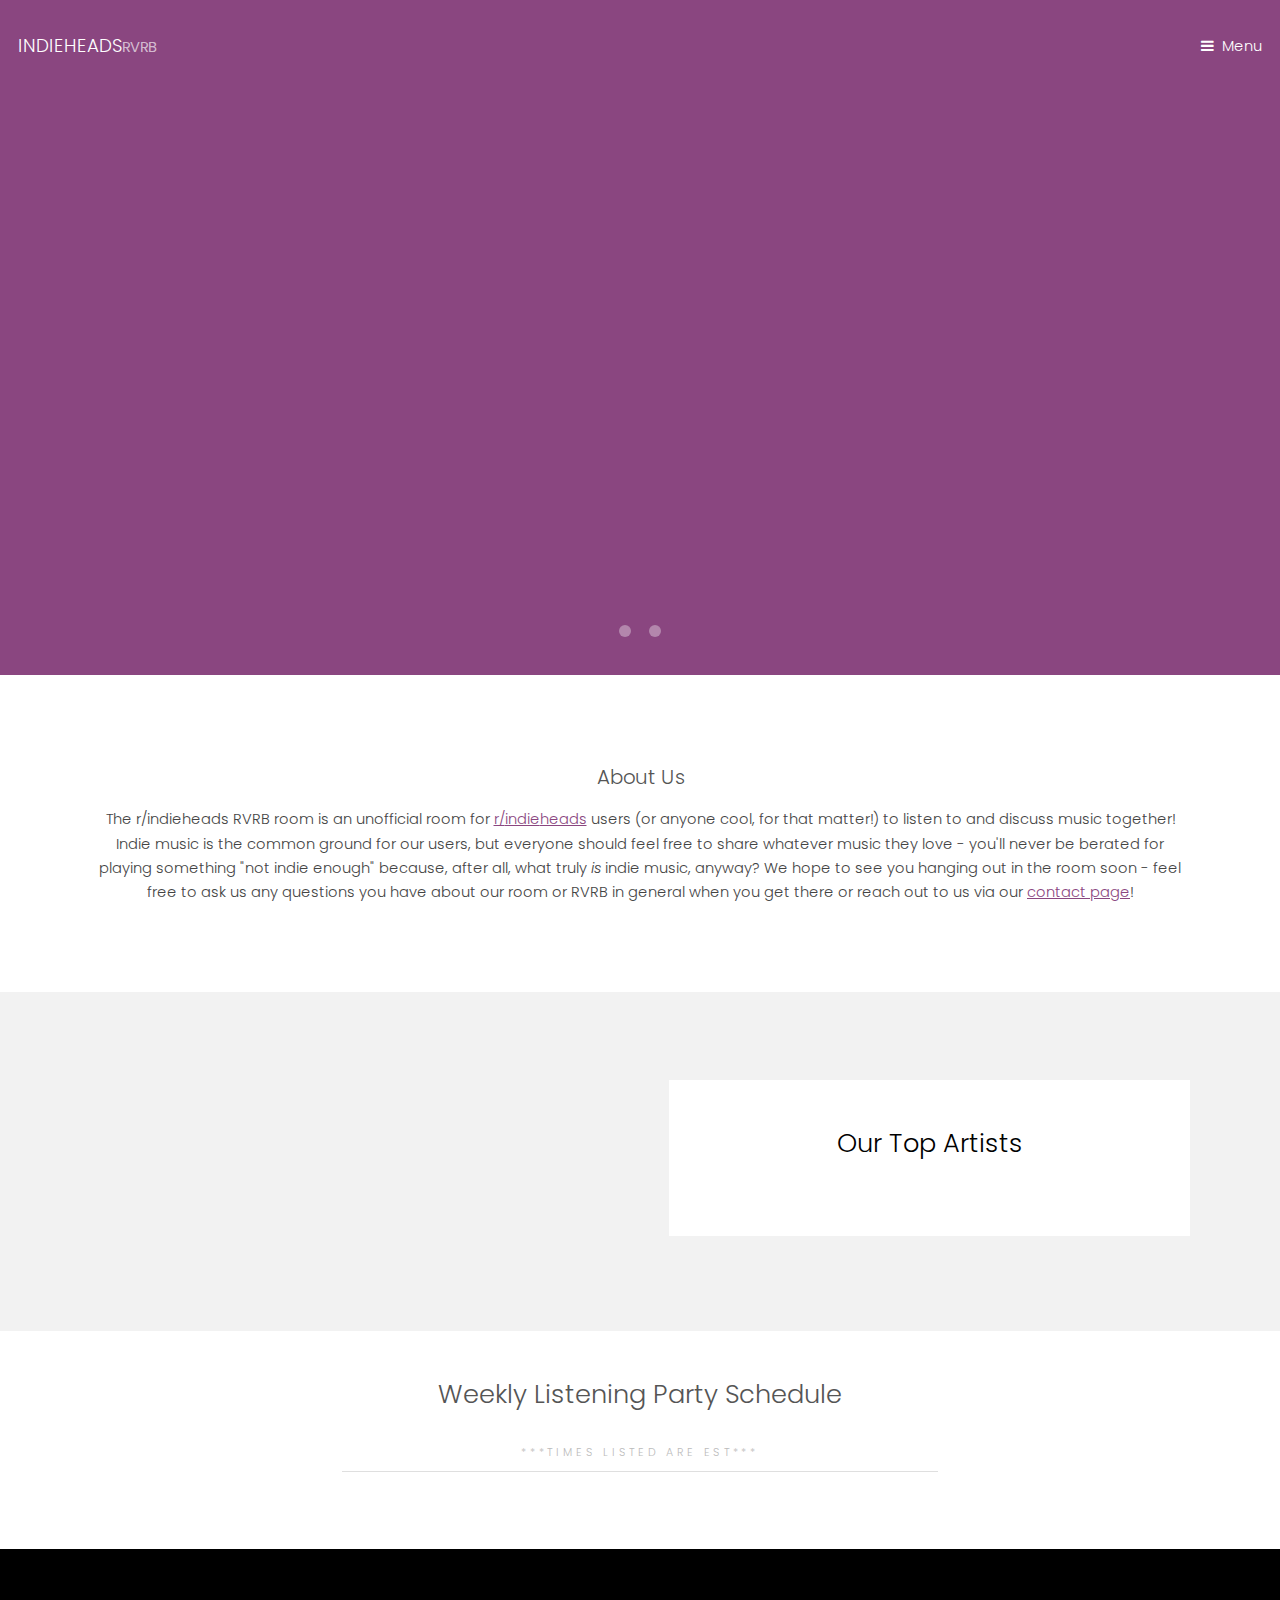
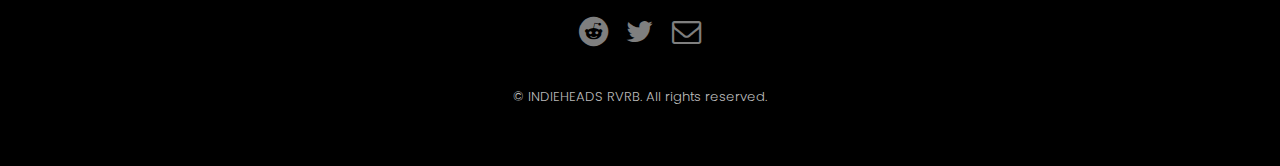
<file: index.html>
<!DOCTYPE HTML>
<!--
	Hielo by TEMPLATED
	templated.co @templatedco
	Released for free under the Creative Commons Attribution 3.0 license (templated.co/license)
-->
<html lang="en">
	<head>
		<title>Indieheads RVRB</title>
		<meta charset="utf-8" />
		<meta name="viewport" content="width=device-width, initial-scale=1" />
		<link rel="stylesheet" href="css/main.css" />
		<link rel="stylesheet" href="css/fullcalendar.css" />
		<link rel="icon" type="image/png" href="images/cowboyFavicon.png" />
	</head>
	<body>

		<!-- Header -->
			<header id="header" class="alt">
				<div class="logo"><a href="index.html">INDIEHEADS<span>RVRB</span></a></div>
				<a href="#menu">Menu</a>
			</header>

		<!-- Nav -->
			<nav id="menu">
				<ul class="links">
					<li><a id="homeLink">Home</a></li>
					<li><a id="calendarLink">Listening Party Schedule</a></li>
					<li><a id="contactLink" href="contact.html">Contact Us</a></li>
				</ul>
			</nav>

		<!-- Banner -->
			<section class="banner full">
				<article>
					<img src="images/slide01.jpg" alt="" />
					<div class="inner">
						<header>
							<a href="https://app.rvrb.one/channel/635221b5e5d3637cd576c1b2" class="image fit">
								<img src="images/indieheads.png" alt="" class="headerimage" />
							</a>
						</header>
					</div>
				</article>
				<article>
					<img src="images/slide02.jpg" alt="" />
					<div class="inner">
						<header>
							<h2>RVRB IS</h2>
							<span class="image fit"><img src="images/cowboy.png" alt="" class="headerimage" /></span>
							<a href="httsp://rvrb.one/" target="_blank" class="button alt">Discover new music</a>
						</header>
					</div>
				</article>
			</section>

			<section id="aboutUs" class="wrapper style4">
				<div class="inner">
					<div class="box align-center">
						<h3 class="aboutHeader">About Us</h3>
						<p class="aboutText">
						The r/<span class="bruceifyNoSpace">indie</span>heads RVRB room is an unofficial room for <a href="https://www.reddit.com/r/indieheads/" target="_blank">r/<span class="bruceifyNoSpace">indie</span>heads</a> users (or anyone cool, for that matter!) to listen to and discuss <span class="bruceify">music</span> together! <span class="bruceify">Indie music</span> is the common ground for our users, but everyone should feel free to share whatever music they love - you'll never be berated for playing something "not <span class="bruceify">indie</span> enough" because, after all, what truly <em>is</em> <span class="bruceify">indie music</span>, anyway? We hope to see you hanging out in the room soon - feel free to ask us any questions you have about our room or <span class="bruceify">RVRB</span> in general when you get there or reach out to us via our <a href="contact.html">contact page</a>!
						</p>
					</div>
				</div>
			</section>

		<!-- Top section widgets (last fm now playing + last fm top artists) -->
			<section id="one" class="wrapper style2">
				<div class="inner">
					<div class="grid-style">

						<!-- LastFm Now Playing Widget -->
						<div>
							<div class="box">
								<div class="image fit" id="lastFmNowPlayingDiv">
									<script type="text/template" id="lastFmWidget">
										<img src="{ track.image.extralarge }">
								</div>
								<div class="content">
									<header class="align-center">
										<a href="https://www.last.fm/user/lastdotfmbot" target="_blank"><h2>Now Playing</h2></a>
									</header>
										<p class="align-center"><b>{ track.title }</b></br>
										{ track.artist }</br>
										<i>{ track.album }</i>
										</p>
									<footer class="align-center" style="padding-top: 20px; margin-top:-2rem;">
										<a href="https://app.rvrb.one/channel/635221b5e5d3637cd576c1b2" class="button alt">Listen Now</a>
									</footer>
									</script>
								</div>
							</div>
						</div>

						<!-- LastFm Top Artists Widget -->
						<div>
							<div class="box">
								<div class="content">
									<header class="align-center">
										<h2>Our Top Artists</h2>
									</header>
									<div id="topArtists"></div>
								</div>
							</div>
						</div>

					</div>
				</div>
			</section>

		<!-- Listening party calendar widget -->
			<section id="two">
				<div class="inner" id="calendarSection">
					<div class="box">
						<div class="content">
							<header class="align-center">
								<h2>Weekly Listening Party Schedule</h2>
								<p class="smallSubHeader">***times listed are EST***</p>
							<div id='loading'>loading...</div>
							<div id='calendar'></div>
						</div>
					</div>
				</div>
			</section>

		

		<!-- Footer -->
			<footer id="footer">
				<div class="container">
					<ul class="icons">
						<li><a href="https://www.reddit.com/r/indieheads/" class="icon fa-reddit"><span class="label">Twitter</span></a></li>
						<li><a href="https://twitter.com/indie_heads?lang=en" class="icon fa-twitter"><span class="label">Facebook</span></a></li>
						<li><a href="mailto:indieheadsjqbx@gmail.com" class="icon fa-envelope-o"><span class="label">Email</span></a></li>
					</ul>
				</div>
				<div class="copyright">
					&copy; INDIEHEADS RVRB. All rights reserved.
				</div>
			</footer>
		<!-- Scripts -->
			<script src="js/jquery.min.js"></script>
			<script src="js/jquery.scrollex.min.js"></script>
			<script src="js/skel.min.js"></script>
			<script src="js/util.js"></script>
			<script src="js/main.js"></script>

		<!-- Custom scripts - currently playing and top artists -->
			<script src="js/jquery.lastfmnowplaying.js"></script>
			<script src="js/lastFmTopArtists.js"></script>

		<!-- Google Cal scripts -->
			<script src='js/moment.min.js'></script>
			<script src='js/fullcalendar.min.js'></script>
			<script src='js/gcal.min.js'></script>

		<!-- Load custom widgets -->
		<script>
			$(document).ready(function() {

				/* load now playing widget */
				$('#lastFmWidget').lastfmNowPlaying({
					apiKey: 'd934cbc98c1d7e09f4e85f62786c365b',
					members: ['LASTdotFMbot'],
					refreshPeriod: 15000 /* auto-refresh every 15 seconds */
				});
				
				/* load top artists widget */
				var topArtists = new TopArtists("LASTdotFMbot", "d934cbc98c1d7e09f4e85f62786c365b", "#topArtists", "large", undefined, 25);
				topArtists.load();

				/* load google calendar widget */
				$('#calendar').fullCalendar({
					header: {
					left: "prev,next today",
					center: "title",
					right: "listMonth,month"
					},
					displayEventTime: true, // show the time column in list view
					googleCalendarApiKey: "AIzaSyBor-xf8G4p0IZAjN_D7n2VwfFC2UHJWWY",
					// Listening Parties
					events: "indieheadsjqbx@gmail.com",
					eventClick: function(event) { 
						// opens events in a popup window
						window.open(event.url, "gcalevent", "width=700,height=600");
						return false;
					},
					loading: function(bool) {
						$("#loading").toggle(bool);
					}	
				});	


				/* add smooth scrolling for menu links */
				$("#homeLink").click(function(event) {
					$("html, body").animate({
						scrollTop: 0
					},	800);
					$("#menu").removeClass("visible");
				});
				$("#calendarLink").click(function(event) {
					$("html, body").animate({
						scrollTop: $("#calendarSection").offset().top
					}, 800);
					$("#menu").removeClass("visible");
				});

				$(".aboutHeader").click(function() {
					$(".bruceify").text("Bruce Willis");
					$(".bruceifyNoSpace").text("brucewillis");
				});
			});
			
		$(document).ajaxStop(function() {
			$(this).unbind("ajaxStop");
			
			if(window.location.hash === "#cal") {
				$("html, body").animate({
					scrollTop: $("#calendarSection").offset().top
				},	800);
			}
		});
		</script>
	</body>
</html>
</file>
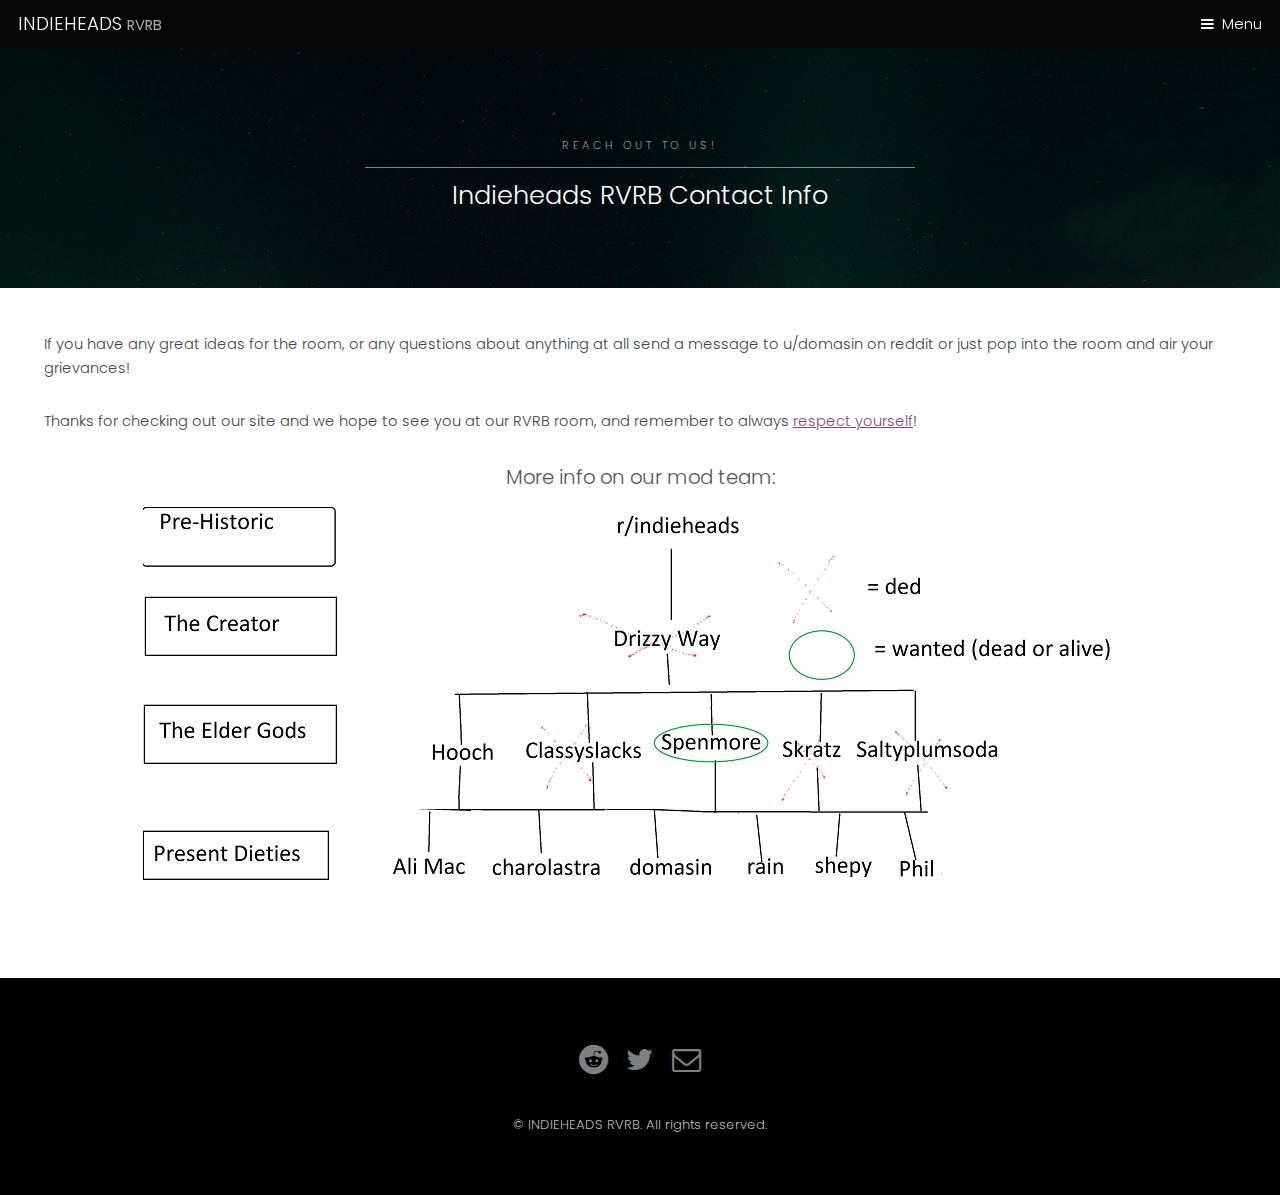
<file: contact.html>
<!DOCTYPE HTML>
<!--
	Hielo by TEMPLATED
	templated.co @templatedco
	Released for free under the Creative Commons Attribution 3.0 license (templated.co/license)
-->
<html lang="en">

<head>
	<title>Contact Us</title>
	<meta charset="utf-8" />
	<meta name="viewport" content="width=device-width, initial-scale=1" />
	<link rel="stylesheet" href="css/main.css" />
	<link rel="icon" type="image/png" href="images/cowboyFavicon.png" />
</head>

<body class="subpage">

	<!-- Header -->
	<header id="header">
		<div class="logo"><a href="index.html">INDIEHEADS <span>RVRB</span></a></div>
		<a href="#menu">Menu</a>
	</header>

	<!-- Nav -->
	<nav id="menu">
		<ul class="links">
			<li><a href="index.html">Home</a></li>
			<li><a href="index.html#cal">Listening Party Schedule</a></li>
			<li><a id="contactLink" href="contact.html">Contact Us</a></li>
		</ul>
	</nav>

	<!-- One -->
	<section id="One" class="wrapper style3">
		<div class="inner">
			<header class="align-center">
				<p>Reach out to us!</p>
				<h2>Indieheads RVRB Contact Info</h2>
			</header>
		</div>
	</section>

	<section id="two">
		<div class="inner">
			<div class="box">
				<div class="content">

					<p>If you have any great ideas for the room, or any questions about anything at all send a message to u/domasin on reddit or just pop into the room and air your grievances!</p>

					<!-- FIXME (rain) link to RVRB feedback -->
					<!--<p>If you have encountered any bugs while using RVRB, we would very much appreciate it if you would report them <a href="https://github.com/JasonZigelbaum/jqbx-issues/issues" target="_blank">via this link</a> so that you can help to make
						the JQBX experience better for all involved!</p>-->

					<p>Thanks for checking out our site and we hope to see you at our RVRB room, and remember to always <a href="https://www.youtube.com/watch?v=a3vMKSA0OKc" target="_blank">respect yourself</a>!</p>

					<h3 class="align-center">More info on our mod team:</h2>
						<div class="align-center">
							<img src="images/godTree.png" usemap="#modMap" alt="A chart depicting RVRB mods past and present">
						</div>
				</div>
			</div>
		</div>
	</section>

	<!-- Footer -->
	<footer id="footer">
		<div class="container">
			<ul class="icons">
				<li><a href="https://www.reddit.com/r/indieheads/" class="icon fa-reddit"><span class="label">Twitter</span></a></li>
				<li><a href="https://twitter.com/indie_heads?lang=en" class="icon fa-twitter"><span class="label">Facebook</span></a></li>
				<li><a href="mailto:indieheadsjqbx@gmail.com" class="icon fa-envelope-o"><span class="label">Email</span></a></li>
			</ul>
		</div>
		<div class="copyright">
			&copy; INDIEHEADS RVRB. All rights reserved.
		</div>
	</footer>

	<!-- Scripts -->
	<script src="js/jquery.min.js"></script>
	<script src="js/jquery.scrollex.min.js"></script>
	<script src="js/skel.min.js"></script>
	<script src="js/util.js"></script>
	<script src="js/main.js"></script>
</body>

</html>
</file>
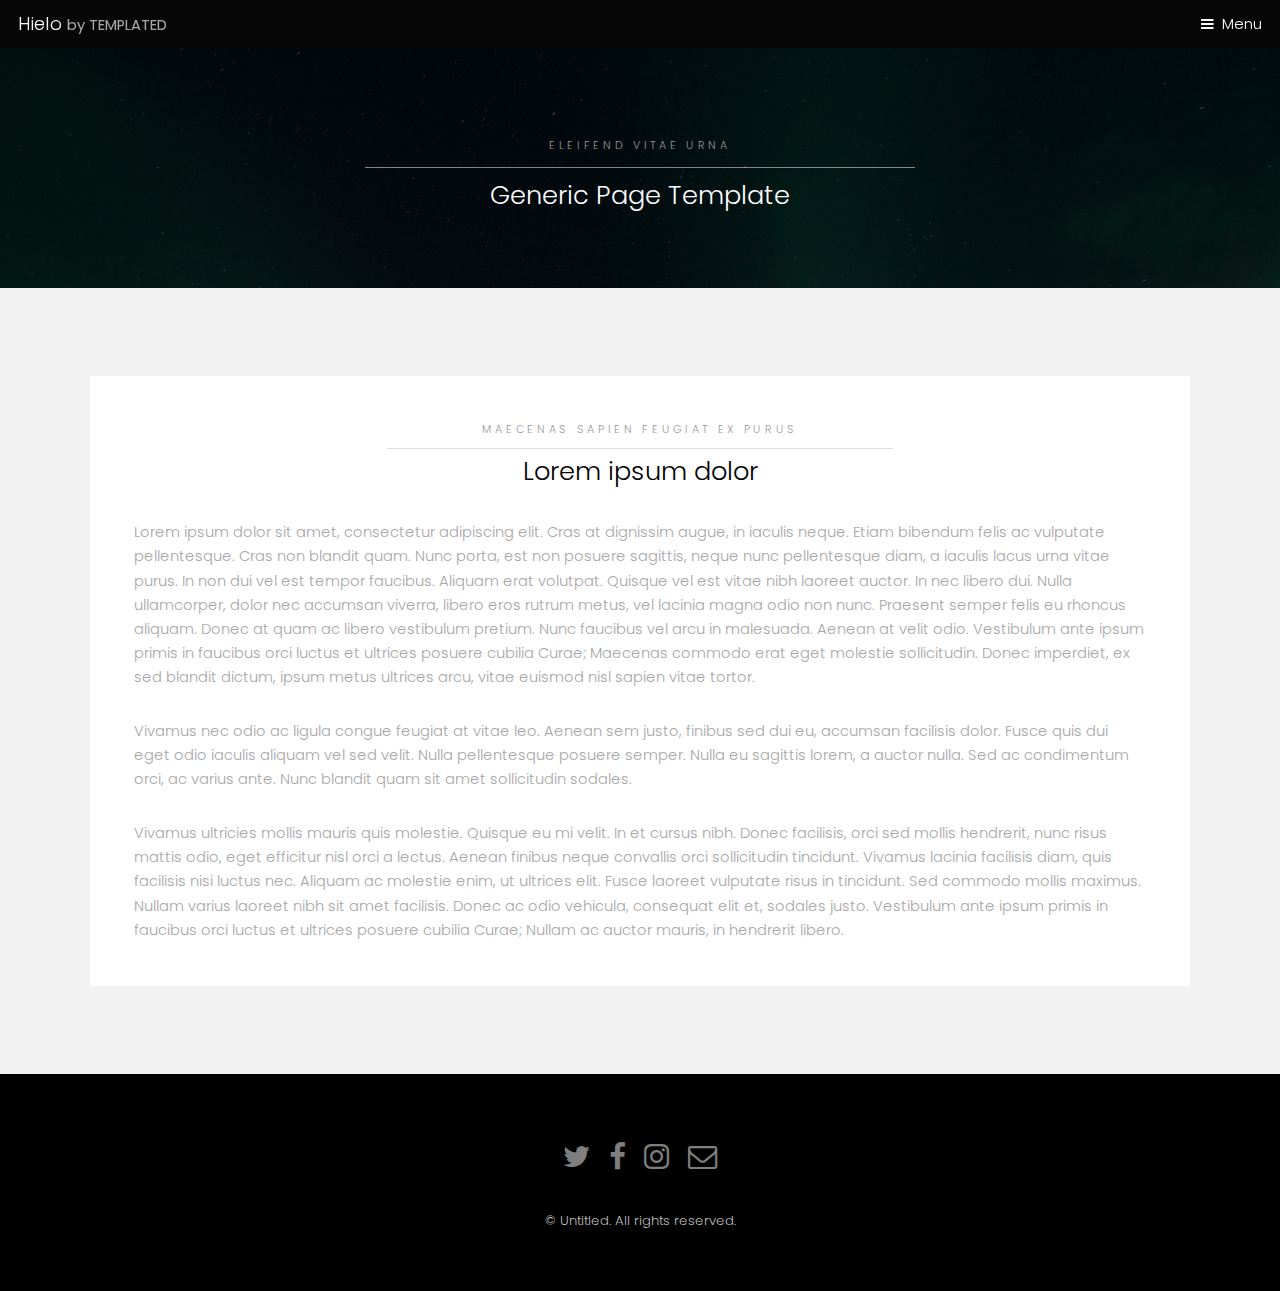
<file: generic.html>
<!DOCTYPE HTML>
<!--
	Hielo by TEMPLATED
	templated.co @templatedco
	Released for free under the Creative Commons Attribution 3.0 license (templated.co/license)
-->
<html>
	<head>
		<title>Hielo by TEMPLATED</title>
		<meta charset="utf-8" />
		<meta name="viewport" content="width=device-width, initial-scale=1" />
		<link rel="stylesheet" href="../css/main.css" />
	</head>
	<body class="subpage">

		<!-- Header -->
			<header id="header">
				<div class="logo"><a href="index.html">Hielo <span>by TEMPLATED</span></a></div>
				<a href="#menu">Menu</a>
			</header>

		<!-- Nav -->
			<nav id="menu">
				<ul class="links">
					<li><a href="index.html">Home</a></li>
					<li><a href="generic.html">Generic</a></li>
					<li><a href="elements.html">Elements</a></li>
				</ul>
			</nav>

		<!-- One -->
			<section id="One" class="wrapper style3">
				<div class="inner">
					<header class="align-center">
						<p>Eleifend vitae urna</p>
						<h2>Generic Page Template</h2>
					</header>
				</div>
			</section>

		<!-- Two -->
			<section id="two" class="wrapper style2">
				<div class="inner">
					<div class="box">
						<div class="content">
							<header class="align-center">
								<p>maecenas sapien feugiat ex purus</p>
								<h2>Lorem ipsum dolor</h2>
							</header>
							<p>Lorem ipsum dolor sit amet, consectetur adipiscing elit. Cras at dignissim augue, in iaculis neque. Etiam bibendum felis ac vulputate pellentesque. Cras non blandit quam. Nunc porta, est non posuere sagittis, neque nunc pellentesque diam, a iaculis lacus urna vitae purus. In non dui vel est tempor faucibus. Aliquam erat volutpat. Quisque vel est vitae nibh laoreet auctor. In nec libero dui. Nulla ullamcorper, dolor nec accumsan viverra, libero eros rutrum metus, vel lacinia magna odio non nunc. Praesent semper felis eu rhoncus aliquam. Donec at quam ac libero vestibulum pretium. Nunc faucibus vel arcu in malesuada. Aenean at velit odio. Vestibulum ante ipsum primis in faucibus orci luctus et ultrices posuere cubilia Curae; Maecenas commodo erat eget molestie sollicitudin. Donec imperdiet, ex sed blandit dictum, ipsum metus ultrices arcu, vitae euismod nisl sapien vitae tortor.</p>

							<p>Vivamus nec odio ac ligula congue feugiat at vitae leo. Aenean sem justo, finibus sed dui eu, accumsan facilisis dolor. Fusce quis dui eget odio iaculis aliquam vel sed velit. Nulla pellentesque posuere semper. Nulla eu sagittis lorem, a auctor nulla. Sed ac condimentum orci, ac varius ante. Nunc blandit quam sit amet sollicitudin sodales.</p>

							<p>Vivamus ultricies mollis mauris quis molestie. Quisque eu mi velit. In et cursus nibh. Donec facilisis, orci sed mollis hendrerit, nunc risus mattis odio, eget efficitur nisl orci a lectus. Aenean finibus neque convallis orci sollicitudin tincidunt. Vivamus lacinia facilisis diam, quis facilisis nisi luctus nec. Aliquam ac molestie enim, ut ultrices elit. Fusce laoreet vulputate risus in tincidunt. Sed commodo mollis maximus. Nullam varius laoreet nibh sit amet facilisis. Donec ac odio vehicula, consequat elit et, sodales justo. Vestibulum ante ipsum primis in faucibus orci luctus et ultrices posuere cubilia Curae; Nullam ac auctor mauris, in hendrerit libero. </p>
						</div>
					</div>
				</div>
			</section>

		<!-- Footer -->
			<footer id="footer">
				<div class="container">
					<ul class="icons">
						<li><a href="#" class="icon fa-twitter"><span class="label">Twitter</span></a></li>
						<li><a href="#" class="icon fa-facebook"><span class="label">Facebook</span></a></li>
						<li><a href="#" class="icon fa-instagram"><span class="label">Instagram</span></a></li>
						<li><a href="#" class="icon fa-envelope-o"><span class="label">Email</span></a></li>
					</ul>
				</div>
				<div class="copyright">
					&copy; Untitled. All rights reserved.
				</div>
			</footer>

		<!-- Scripts -->
			<script src="../js/jquery.min.js"></script>
			<script src="../js/jquery.scrollex.min.js"></script>
			<script src="../js/skel.min.js"></script>
			<script src="../js/util.js"></script>
			<script src="../js/main.js"></script>

	</body>
</html>
</file>
<file: css/fullcalendar.css>
/*!
 * FullCalendar v3.4.0 Stylesheet
 * Docs & License: https://fullcalendar.io/
 * (c) 2017 Adam Shaw
 */

table tbody tr:nth-child(2n + 1) {
    background-color: #FFFFFF;
}

#loading {
	display: none;
	position: absolute;
	top: 10px;
	right: 10px;
}

#calendar {
	max-width: 900px;
	margin: 0 auto;
}

.fc {
	direction: ltr;
	text-align: left;
}

.fc-rtl {
	text-align: right;
}

body .fc { /* extra precedence to overcome jqui */
	font-size: 1em;
}


/* Colors
--------------------------------------------------------------------------------------------------*/

.fc-unthemed th,
.fc-unthemed td,
.fc-unthemed thead,
.fc-unthemed tbody,
.fc-unthemed .fc-divider,
.fc-unthemed .fc-row,
.fc-unthemed .fc-content, /* for gutter border */
.fc-unthemed .fc-popover,
.fc-unthemed .fc-list-view,
.fc-unthemed .fc-list-heading td {
	border-color: #ddd;
}

.fc-unthemed .fc-popover {
	background-color: #fff;
}

.fc-unthemed .fc-divider,
.fc-unthemed .fc-popover .fc-header,
.fc-unthemed .fc-list-heading td {
	background: #eee;
}

.fc-unthemed .fc-popover .fc-header .fc-close {
	color: #666;
}

.fc-unthemed td.fc-today {
	background: rgba(138, 70, 128, 0.06);
}

.fc-highlight { /* when user is selecting cells */
	background: #bce8f1;
	opacity: .3;
}

.fc-bgevent { /* default look for background events */
	background: rgb(143, 223, 130);
	opacity: .3;
}

.fc-nonbusiness { /* default look for non-business-hours areas */
	/* will inherit .fc-bgevent's styles */
	background: #d7d7d7;
}

.fc-unthemed .fc-disabled-day {
	background: #d7d7d7;
	opacity: .3;
}

.ui-widget .fc-disabled-day { /* themed */
	background-image: none;
}


/* Icons (inline elements with styled text that mock arrow icons)
--------------------------------------------------------------------------------------------------*/

.fc-icon {
	display: inline-block;
	height: 1em;
	line-height: 1em;
	font-size: 1em;
	text-align: center;
	overflow: hidden;
	font-family: "Courier New", Courier, monospace;

	/* don't allow browser text-selection */
	-webkit-touch-callout: none;
	-webkit-user-select: none;
	-khtml-user-select: none;
	-moz-user-select: none;
	-ms-user-select: none;
	user-select: none;
	}

/*
Acceptable font-family overrides for individual icons:
	"Arial", sans-serif
	"Times New Roman", serif

NOTE: use percentage font sizes or else old IE chokes
*/

.fc-icon:after {
	position: relative;
}

.fc-icon-left-single-arrow:after {
	content: "\02039";
	font-weight: bold;
	font-size: 200%;
	top: -7%;
}

.fc-icon-right-single-arrow:after {
	content: "\0203A";
	font-weight: bold;
	font-size: 200%;
	top: -7%;
}

.fc-icon-left-double-arrow:after {
	content: "\000AB";
	font-size: 160%;
	top: -7%;
}

.fc-icon-right-double-arrow:after {
	content: "\000BB";
	font-size: 160%;
	top: -7%;
}

.fc-icon-left-triangle:after {
	content: "\25C4";
	font-size: 125%;
	top: 3%;
}

.fc-icon-right-triangle:after {
	content: "\25BA";
	font-size: 125%;
	top: 3%;
}

.fc-icon-down-triangle:after {
	content: "\25BC";
	font-size: 125%;
	top: 2%;
}

.fc-icon-x:after {
	content: "\000D7";
	font-size: 200%;
	top: 6%;
}


/* Buttons (styled <button> tags, normalized to work cross-browser)
--------------------------------------------------------------------------------------------------*/

/* CONTENT 1 GOES HERE */

/* Buttons Groups
--------------------------------------------------------------------------------------------------*/

.fc-button-group {
	display: inline-block;
}

/*
every button that is not first in a button group should scootch over one pixel and cover the
previous button's border...
*/

.fc .fc-button-group > * { /* extra precedence b/c buttons have margin set to zero */
	float: left;
	margin: 0 0 0 -1px;
}

.fc .fc-button-group > :first-child { /* same */
	margin-left: 0;
}


/* Popover
--------------------------------------------------------------------------------------------------*/

.fc-popover {
	position: absolute;
	box-shadow: 0 2px 6px rgba(0,0,0,.15);
}

.fc-popover .fc-header { /* TODO: be more consistent with fc-head/fc-body */
	padding: 2px 4px;
}

.fc-popover .fc-header .fc-title {
	margin: 0 2px;
}

.fc-popover .fc-header .fc-close {
	cursor: pointer;
}

.fc-ltr .fc-popover .fc-header .fc-title,
.fc-rtl .fc-popover .fc-header .fc-close {
	float: left;
}

.fc-rtl .fc-popover .fc-header .fc-title,
.fc-ltr .fc-popover .fc-header .fc-close {
	float: right;
}

/* unthemed */

.fc-unthemed .fc-popover {
	border-width: 1px;
	border-style: solid;
}

.fc-unthemed .fc-popover .fc-header .fc-close {
	font-size: .9em;
	margin-top: 2px;
}

/* jqui themed */

.fc-popover > .ui-widget-header + .ui-widget-content {
	border-top: 0; /* where they meet, let the header have the border */
}


/* Misc Reusable Components
--------------------------------------------------------------------------------------------------*/

.fc-divider {
	border-style: solid;
	border-width: 1px;
}

hr.fc-divider {
	height: 0;
	margin: 0;
	padding: 0 0 2px; /* height is unreliable across browsers, so use padding */
	border-width: 1px 0;
}

.fc-clear {
	clear: both;
}

.fc-bg,
.fc-bgevent-skeleton,
.fc-highlight-skeleton,
.fc-helper-skeleton {
	/* these element should always cling to top-left/right corners */
	position: absolute;
	top: 0;
	left: 0;
	right: 0;
}

.fc-bg {
	bottom: 0; /* strech bg to bottom edge */
}

.fc-bg table {
	height: 100%; /* strech bg to bottom edge */
}


/* Tables
--------------------------------------------------------------------------------------------------*/

.fc table {
	width: 100%;
	box-sizing: border-box; /* fix scrollbar issue in firefox */
	table-layout: fixed;
	border-collapse: collapse;
	border-spacing: 0;
	font-size: 1em; /* normalize cross-browser */
}

.fc th {
	text-align: center;
}

.fc th,
.fc td {
	border-style: solid;
	border-width: 1px;
	padding: 0;
	vertical-align: top;
}

.fc td.fc-today {
	border-style: double; /* overcome neighboring borders */
}


/* Internal Nav Links
--------------------------------------------------------------------------------------------------*/

a[data-goto] {
	cursor: pointer;
}

a[data-goto]:hover {
	text-decoration: underline;
}


/* Fake Table Rows
--------------------------------------------------------------------------------------------------*/

.fc .fc-row { /* extra precedence to overcome themes w/ .ui-widget-content forcing a 1px border */
	/* no visible border by default. but make available if need be (scrollbar width compensation) */
	border-style: solid;
	border-width: 0;
	
}

.fc-row table {
	/* don't put left/right border on anything within a fake row.
	   the outer tbody will worry about this */
	border-left: 0 hidden transparent;
	border-right: 0 hidden transparent;

	/* no bottom borders on rows */
	border-bottom: 0 hidden transparent;
	
}

.fc-row:first-child table {
	border-top: 0 hidden transparent; /* no top border on first row */
}


/* Day Row (used within the header and the DayGrid)
--------------------------------------------------------------------------------------------------*/

.fc-row {
	position: relative;

}

.fc-row .fc-bg {
	z-index: 1;
}

/* highlighting cells & background event skeleton */

.fc-row .fc-bgevent-skeleton,
.fc-row .fc-highlight-skeleton {
	bottom: 0; /* stretch skeleton to bottom of row */
}

.fc-row .fc-bgevent-skeleton table,
.fc-row .fc-highlight-skeleton table {
	height: 100%; /* stretch skeleton to bottom of row */
}

.fc-row .fc-highlight-skeleton td,
.fc-row .fc-bgevent-skeleton td {
	border-color: transparent;
}

.fc-row .fc-bgevent-skeleton {
	z-index: 2;

}

.fc-row .fc-highlight-skeleton {
	z-index: 3;
}

/*
row content (which contains day/week numbers and events) as well as "helper" (which contains
temporary rendered events).
*/

.fc-row .fc-content-skeleton {
	position: relative;
	z-index: 4;
	padding-bottom: 2px; /* matches the space above the events */
}

.fc-row .fc-helper-skeleton {
	z-index: 5;
}

.fc-row .fc-content-skeleton td,
.fc-row .fc-helper-skeleton td {
	/* see-through to the background below */
	background: none; /* in case <td>s are globally styled */
	border-color: transparent;

	/* don't put a border between events and/or the day number */
	border-bottom: 0;
}

.fc-row .fc-content-skeleton tbody td, /* cells with events inside (so NOT the day number cell) */
.fc-row .fc-helper-skeleton tbody td {
	/* don't put a border between event cells */
	border-top: 0;
}


/* Scrolling Container
--------------------------------------------------------------------------------------------------*/

.fc-scroller {
	-webkit-overflow-scrolling: touch;
}

/* TODO: move to agenda/basic */
.fc-scroller > .fc-day-grid,
.fc-scroller > .fc-time-grid {
	position: relative; /* re-scope all positions */
	width: 100%; /* hack to force re-sizing this inner element when scrollbars appear/disappear */
}


/* Global Event Styles
--------------------------------------------------------------------------------------------------*/

.fc-event {
	position: relative; /* for resize handle and other inner positioning */
	display: block; /* make the <a> tag block */
	font-size: .85em;
	line-height: 1.3;
	border-radius: 3px;
	border: 1px solid #8a4680; /* default BORDER color */
	font-weight: normal; /* undo jqui's ui-widget-header bold */
	
}

.fc-event,
.fc-event-dot {
	background-color: #8a4680; /* default BACKGROUND color */
}

/* overpower some of bootstrap's and jqui's styles on <a> tags */
.fc-event,
.fc-event:hover,
.ui-widget .fc-event {
	color: #fff; /* default TEXT color */
	text-decoration: none; /* if <a> has an href */
}

.fc-event[href],
.fc-event.fc-draggable {
	cursor: pointer; /* give events with links and draggable events a hand mouse pointer */
}

.fc-not-allowed, /* causes a "warning" cursor. applied on body */
.fc-not-allowed .fc-event { /* to override an event's custom cursor */
	cursor: not-allowed;
}

.fc-event .fc-bg { /* the generic .fc-bg already does position */
	z-index: 1;
	background: #fff;
	opacity: .25;
}

.fc-event .fc-content {
	position: relative;
	z-index: 2;
}

/* resizer (cursor AND touch devices) */

.fc-event .fc-resizer {
	position: absolute;
	z-index: 4;
}

/* resizer (touch devices) */

.fc-event .fc-resizer {
	display: none;
}

.fc-event.fc-allow-mouse-resize .fc-resizer,
.fc-event.fc-selected .fc-resizer {
	/* only show when hovering or selected (with touch) */
	display: block;
}

/* hit area */

.fc-event.fc-selected .fc-resizer:before {
	/* 40x40 touch area */
	content: "";
	position: absolute;
	z-index: 9999; /* user of this util can scope within a lower z-index */
	top: 50%;
	left: 50%;
	width: 40px;
	height: 40px;
	margin-left: -20px;
	margin-top: -20px;
}


/* Event Selection (only for touch devices)
--------------------------------------------------------------------------------------------------*/

.fc-event.fc-selected {
	z-index: 9999 !important; /* overcomes inline z-index */
	box-shadow: 0 2px 5px rgba(0, 0, 0, 0.2);
}

.fc-event.fc-selected.fc-dragging {
	box-shadow: 0 2px 7px rgba(0, 0, 0, 0.3);
}


/* Horizontal Events
--------------------------------------------------------------------------------------------------*/

/* bigger touch area when selected */
.fc-h-event.fc-selected:before {
	content: "";
	position: absolute;
	z-index: 3; /* below resizers */
	top: -10px;
	bottom: -10px;
	left: 0;
	right: 0;
}

/* events that are continuing to/from another week. kill rounded corners and butt up against edge */

.fc-ltr .fc-h-event.fc-not-start,
.fc-rtl .fc-h-event.fc-not-end {
	margin-left: 0;
	border-left-width: 0;
	padding-left: 1px; /* replace the border with padding */
	border-top-left-radius: 0;
	border-bottom-left-radius: 0;
}

.fc-ltr .fc-h-event.fc-not-end,
.fc-rtl .fc-h-event.fc-not-start {
	margin-right: 0;
	border-right-width: 0;
	padding-right: 1px; /* replace the border with padding */
	border-top-right-radius: 0;
	border-bottom-right-radius: 0;
}

/* resizer (cursor AND touch devices) */

/* left resizer  */
.fc-ltr .fc-h-event .fc-start-resizer,
.fc-rtl .fc-h-event .fc-end-resizer {
	cursor: w-resize;
	left: -1px; /* overcome border */
}

/* right resizer */
.fc-ltr .fc-h-event .fc-end-resizer,
.fc-rtl .fc-h-event .fc-start-resizer {
	cursor: e-resize;
	right: -1px; /* overcome border */
}

/* resizer (mouse devices) */

.fc-h-event.fc-allow-mouse-resize .fc-resizer {
	width: 7px;
	top: -1px; /* overcome top border */
	bottom: -1px; /* overcome bottom border */
}

/* resizer (touch devices) */

.fc-h-event.fc-selected .fc-resizer {
	/* 8x8 little dot */
	border-radius: 4px;
	border-width: 1px;
	width: 6px;
	height: 6px;
	border-style: solid;
	border-color: inherit;
	background: #fff;
	/* vertically center */
	top: 50%;
	margin-top: -4px;
}

/* left resizer  */
.fc-ltr .fc-h-event.fc-selected .fc-start-resizer,
.fc-rtl .fc-h-event.fc-selected .fc-end-resizer {
	margin-left: -4px; /* centers the 8x8 dot on the left edge */
}

/* right resizer */
.fc-ltr .fc-h-event.fc-selected .fc-end-resizer,
.fc-rtl .fc-h-event.fc-selected .fc-start-resizer {
	margin-right: -4px; /* centers the 8x8 dot on the right edge */
}


/* DayGrid events
----------------------------------------------------------------------------------------------------
We use the full "fc-day-grid-event" class instead of using descendants because the event won't
be a descendant of the grid when it is being dragged.
*/

.fc-day-grid-event {
	margin: 1px 2px 0; /* spacing between events and edges */
	padding: 0 1px;
}

tr:first-child > td > .fc-day-grid-event {
	margin-top: 2px; /* a little bit more space before the first event */
}

.fc-day-grid-event.fc-selected:after {
	content: "";
	position: absolute;
	z-index: 1; /* same z-index as fc-bg, behind text */
	/* overcome the borders */
	top: -1px;
	right: -1px;
	bottom: -1px;
	left: -1px;
	/* darkening effect */
	background: #000;
	opacity: .25;
}

.fc-day-grid-event .fc-content { /* force events to be one-line tall */
	white-space: nowrap;
	overflow: hidden;
}

.fc-day-grid-event .fc-time {
	font-weight: bold;
}

/* resizer (cursor devices) */

/* left resizer  */
.fc-ltr .fc-day-grid-event.fc-allow-mouse-resize .fc-start-resizer,
.fc-rtl .fc-day-grid-event.fc-allow-mouse-resize .fc-end-resizer {
	margin-left: -2px; /* to the day cell's edge */
}

/* right resizer */
.fc-ltr .fc-day-grid-event.fc-allow-mouse-resize .fc-end-resizer,
.fc-rtl .fc-day-grid-event.fc-allow-mouse-resize .fc-start-resizer {
	margin-right: -2px; /* to the day cell's edge */
}


/* Event Limiting
--------------------------------------------------------------------------------------------------*/

/* "more" link that represents hidden events */

a.fc-more {
	margin: 1px 3px;
	font-size: .85em;
	cursor: pointer;
	text-decoration: none;
}

a.fc-more:hover {
	text-decoration: underline;
}

.fc-limited { /* rows and cells that are hidden because of a "more" link */
	display: none;
}

/* popover that appears when "more" link is clicked */

.fc-day-grid .fc-row {
	z-index: 1; /* make the "more" popover one higher than this */
}

.fc-more-popover {
	z-index: 2;
	width: 220px;
}

.fc-event-container {
	background-color: #fff;
}

.fc-more-popover .fc-event-container {
	padding: 10px;
}


/* Now Indicator
--------------------------------------------------------------------------------------------------*/

.fc-now-indicator {
	position: absolute;
	border: 0 solid red;
}


/* Utilities
--------------------------------------------------------------------------------------------------*/

.fc-unselectable {
	-webkit-user-select: none;
	 -khtml-user-select: none;
	   -moz-user-select: none;
	    -ms-user-select: none;
	        user-select: none;
	-webkit-touch-callout: none;
	-webkit-tap-highlight-color: rgba(0, 0, 0, 0);
}



/* Toolbar
--------------------------------------------------------------------------------------------------*/

.fc-toolbar {
	text-align: center;
}

.fc-toolbar.fc-header-toolbar {
	margin-bottom: 1em;
}

.fc-toolbar.fc-footer-toolbar {
	margin-top: 1em;
}

.fc-toolbar .fc-left {
	float: left;
}

.fc-toolbar .fc-right {
	float: right;
}

.fc-toolbar .fc-center {
	display: inline-block;
}

/* the things within each left/right/center section */
.fc .fc-toolbar > * > * { /* extra precedence to override button border margins */
	float: left;
	margin-left: .75em;
}

/* the first thing within each left/center/right section */
.fc .fc-toolbar > * > :first-child { /* extra precedence to override button border margins */
	margin-left: 0;
}
	
/* title text */

.fc-toolbar h2 {
	margin: 0;
}

/* button layering (for border precedence) */

.fc-toolbar button {
	position: relative;
}

.fc-toolbar .fc-state-hover,
.fc-toolbar .ui-state-hover {
	z-index: 2;
}
	
.fc-toolbar .fc-state-down {
	z-index: 3;
}

.fc-toolbar .fc-state-active,
.fc-toolbar .ui-state-active {
	z-index: 4;
}

.fc-toolbar button:focus {
	z-index: 5;
}


/* View Structure
--------------------------------------------------------------------------------------------------*/

/* undo twitter bootstrap's box-sizing rules. normalizes positioning techniques */
/* don't do this for the toolbar because we'll want bootstrap to style those buttons as some pt */
.fc-view-container *,
.fc-view-container *:before,
.fc-view-container *:after {
	-webkit-box-sizing: content-box;
	   -moz-box-sizing: content-box;
	        box-sizing: content-box;

}

.fc-view, /* scope positioning and z-index's for everything within the view */
.fc-view > table { /* so dragged elements can be above the view's main element */
	position: relative;
	z-index: 1;
}


/* BasicView
--------------------------------------------------------------------------------------------------*/

/* day row structure */

.fc-basicWeek-view .fc-content-skeleton,
.fc-basicDay-view .fc-content-skeleton {
	/* there may be week numbers in these views, so no padding-top */
	padding-bottom: 1em; /* ensure a space at bottom of cell for user selecting/clicking */
}

.fc-basic-view .fc-body .fc-row {
	min-height: 4em; /* ensure that all rows are at least this tall */

}

/* a "rigid" row will take up a constant amount of height because content-skeleton is absolute */

.fc-row.fc-rigid {
	overflow: hidden;
}

.fc-row.fc-rigid .fc-content-skeleton {
	position: absolute;
	top: 0;
	left: 0;
	right: 0;
}

/* week and day number styling */

.fc-day-top.fc-other-month {
	opacity: 0.3;
}

.fc-basic-view .fc-week-number,
.fc-basic-view .fc-day-number {
	padding: 2px;
}

.fc-basic-view th.fc-week-number,
.fc-basic-view th.fc-day-number {
	padding: 0 2px; /* column headers can't have as much v space */
}

.fc-ltr .fc-basic-view .fc-day-top .fc-day-number { float: right; }
.fc-rtl .fc-basic-view .fc-day-top .fc-day-number { float: left; }

.fc-ltr .fc-basic-view .fc-day-top .fc-week-number { float: left; border-radius: 0 0 3px 0; }
.fc-rtl .fc-basic-view .fc-day-top .fc-week-number { float: right; border-radius: 0 0 0 3px; }

.fc-basic-view .fc-day-top .fc-week-number {
	min-width: 1.5em;
	text-align: center;
	background-color: #f2f2f2;
	color: #808080;
}

/* when week/day number have own column */

.fc-basic-view td.fc-week-number {
	text-align: center;
}

.fc-basic-view td.fc-week-number > * {
	/* work around the way we do column resizing and ensure a minimum width */
	display: inline-block;
	min-width: 1.25em;
}


/* AgendaView all-day area
--------------------------------------------------------------------------------------------------*/

.fc-agenda-view .fc-day-grid {
	position: relative;
	z-index: 2; /* so the "more.." popover will be over the time grid */
}

.fc-agenda-view .fc-day-grid .fc-row {
	min-height: 3em; /* all-day section will never get shorter than this */
}

.fc-agenda-view .fc-day-grid .fc-row .fc-content-skeleton {
	padding-bottom: 1em; /* give space underneath events for clicking/selecting days */
}


/* TimeGrid axis running down the side (for both the all-day area and the slot area)
--------------------------------------------------------------------------------------------------*/

.fc .fc-axis { /* .fc to overcome default cell styles */
	vertical-align: middle;
	padding: 0 4px;
	white-space: nowrap;
}

.fc-ltr .fc-axis {
	text-align: right;
}

.fc-rtl .fc-axis {
	text-align: left;
}

.ui-widget td.fc-axis {
	font-weight: normal; /* overcome jqui theme making it bold */
}


/* TimeGrid Structure
--------------------------------------------------------------------------------------------------*/

.fc-time-grid-container, /* so scroll container's z-index is below all-day */
.fc-time-grid { /* so slats/bg/content/etc positions get scoped within here */
	position: relative;
	z-index: 1;
}

.fc-time-grid {
	min-height: 100%; /* so if height setting is 'auto', .fc-bg stretches to fill height */
}

.fc-time-grid table { /* don't put outer borders on slats/bg/content/etc */
	border: 0 hidden transparent;
}

.fc-time-grid > .fc-bg {
	z-index: 1;
}

.fc-time-grid .fc-slats,
.fc-time-grid > hr { /* the <hr> AgendaView injects when grid is shorter than scroller */
	position: relative;
	z-index: 2;
}

.fc-time-grid .fc-content-col {
	position: relative; /* because now-indicator lives directly inside */
}

.fc-time-grid .fc-content-skeleton {
	position: absolute;
	z-index: 3;
	top: 0;
	left: 0;
	right: 0;
}

/* divs within a cell within the fc-content-skeleton */

.fc-time-grid .fc-business-container {
	position: relative;
	z-index: 1;
}

.fc-time-grid .fc-bgevent-container {
	position: relative;
	z-index: 2;
}

.fc-time-grid .fc-highlight-container {
	position: relative;
	z-index: 3;
}

.fc-time-grid .fc-event-container {
	position: relative;
	z-index: 4;
}

.fc-time-grid .fc-now-indicator-line {
	z-index: 5;
}

.fc-time-grid .fc-helper-container { /* also is fc-event-container */
	position: relative;
	z-index: 6;
}


/* TimeGrid Slats (lines that run horizontally)
--------------------------------------------------------------------------------------------------*/

.fc-time-grid .fc-slats td {
	height: 1.5em;
	border-bottom: 0; /* each cell is responsible for its top border */
}

.fc-time-grid .fc-slats .fc-minor td {
	border-top-style: dotted;
}

.fc-time-grid .fc-slats .ui-widget-content { /* for jqui theme */
	background: none; /* see through to fc-bg */
}


/* TimeGrid Highlighting Slots
--------------------------------------------------------------------------------------------------*/

.fc-time-grid .fc-highlight-container { /* a div within a cell within the fc-highlight-skeleton */
	position: relative; /* scopes the left/right of the fc-highlight to be in the column */
}

.fc-time-grid .fc-highlight {
	position: absolute;
	left: 0;
	right: 0;
	/* top and bottom will be in by JS */
}


/* TimeGrid Event Containment
--------------------------------------------------------------------------------------------------*/

.fc-ltr .fc-time-grid .fc-event-container { /* space on the sides of events for LTR (default) */
	margin: 0 2.5% 0 2px;
}

.fc-rtl .fc-time-grid .fc-event-container { /* space on the sides of events for RTL */
	margin: 0 2px 0 2.5%;
}

.fc-time-grid .fc-event,
.fc-time-grid .fc-bgevent {
	position: absolute;
	z-index: 1; /* scope inner z-index's */
}

.fc-time-grid .fc-bgevent {
	/* background events always span full width */
	left: 0;
	right: 0;
}


/* Generic Vertical Event
--------------------------------------------------------------------------------------------------*/

.fc-v-event.fc-not-start { /* events that are continuing from another day */
	/* replace space made by the top border with padding */
	border-top-width: 0;
	padding-top: 1px;

	/* remove top rounded corners */
	border-top-left-radius: 0;
	border-top-right-radius: 0;
}

.fc-v-event.fc-not-end {
	/* replace space made by the top border with padding */
	border-bottom-width: 0;
	padding-bottom: 1px;

	/* remove bottom rounded corners */
	border-bottom-left-radius: 0;
	border-bottom-right-radius: 0;
}


/* TimeGrid Event Styling
----------------------------------------------------------------------------------------------------
We use the full "fc-time-grid-event" class instead of using descendants because the event won't
be a descendant of the grid when it is being dragged.
*/

.fc-time-grid-event {
	overflow: hidden; /* don't let the bg flow over rounded corners */
}

.fc-time-grid-event.fc-selected {
	/* need to allow touch resizers to extend outside event's bounding box */
	/* common fc-selected styles hide the fc-bg, so don't need this anyway */
	overflow: visible;
}

.fc-time-grid-event.fc-selected .fc-bg {
	display: none; /* hide semi-white background, to appear darker */
}

.fc-time-grid-event .fc-content {
	overflow: hidden; /* for when .fc-selected */
}

.fc-time-grid-event .fc-time,
.fc-time-grid-event .fc-title {
	padding: 0 1px;
}

.fc-time-grid-event .fc-time {
	font-size: .85em;
	white-space: nowrap;
}

/* short mode, where time and title are on the same line */

.fc-time-grid-event.fc-short .fc-content {
	/* don't wrap to second line (now that contents will be inline) */
	white-space: nowrap;
}

.fc-time-grid-event.fc-short .fc-time,
.fc-time-grid-event.fc-short .fc-title {
	/* put the time and title on the same line */
	display: inline-block;
	vertical-align: top;
}

.fc-time-grid-event.fc-short .fc-time span {
	display: none; /* don't display the full time text... */
}

.fc-time-grid-event.fc-short .fc-time:before {
	content: attr(data-start); /* ...instead, display only the start time */
}

.fc-time-grid-event.fc-short .fc-time:after {
	content: "\000A0-\000A0"; /* seperate with a dash, wrapped in nbsp's */
}

.fc-time-grid-event.fc-short .fc-title {
	font-size: .85em; /* make the title text the same size as the time */
	padding: 0; /* undo padding from above */
}

/* resizer (cursor device) */

.fc-time-grid-event.fc-allow-mouse-resize .fc-resizer {
	left: 0;
	right: 0;
	bottom: 0;
	height: 8px;
	overflow: hidden;
	line-height: 8px;
	font-size: 11px;
	font-family: monospace;
	text-align: center;
	cursor: s-resize;
}

.fc-time-grid-event.fc-allow-mouse-resize .fc-resizer:after {
	content: "=";
}

/* resizer (touch device) */

.fc-time-grid-event.fc-selected .fc-resizer {
	/* 10x10 dot */
	border-radius: 5px;
	border-width: 1px;
	width: 8px;
	height: 8px;
	border-style: solid;
	border-color: inherit;
	background: #fff;
	/* horizontally center */
	left: 50%;
	margin-left: -5px;
	/* center on the bottom edge */
	bottom: -5px;
}


/* Now Indicator
--------------------------------------------------------------------------------------------------*/

.fc-time-grid .fc-now-indicator-line {
	border-top-width: 1px;
	left: 0;
	right: 0;
}

/* arrow on axis */

.fc-time-grid .fc-now-indicator-arrow {
	margin-top: -5px; /* vertically center on top coordinate */
}

.fc-ltr .fc-time-grid .fc-now-indicator-arrow {
	left: 0;
	/* triangle pointing right... */
	border-width: 5px 0 5px 6px;
	border-top-color: transparent;
	border-bottom-color: transparent;
}

.fc-rtl .fc-time-grid .fc-now-indicator-arrow {
	right: 0;
	/* triangle pointing left... */
	border-width: 5px 6px 5px 0;
	border-top-color: transparent;
	border-bottom-color: transparent;
}



/* List View
--------------------------------------------------------------------------------------------------*/

/* possibly reusable */

.fc-event-dot {
	display: inline-block;
	width: 10px;
	height: 10px;
	border-radius: 5px;
}

/* view wrapper */

.fc-rtl .fc-list-view {
	direction: rtl; /* unlike core views, leverage browser RTL */
}

.fc-list-view {
	border-width: 1px;
	border-style: solid;
}

/* table resets */

.fc .fc-list-table {
	table-layout: auto; /* for shrinkwrapping cell content */
}

.fc-list-table td {
	border-width: 1px 0 0;
	padding: 8px 14px;
}

.fc-list-table tr:first-child td {
	border-top-width: 0;
}

/* day headings with the list */

.fc-list-heading {
	border-bottom-width: 1px;
}

.fc-list-heading td {
	font-weight: bold;
}

.fc-ltr .fc-list-heading-main { float: left; }
.fc-ltr .fc-list-heading-alt { float: right; }

.fc-rtl .fc-list-heading-main { float: right; }
.fc-rtl .fc-list-heading-alt { float: left; }

/* event list items */

.fc-list-item.fc-has-url {
	cursor: pointer; /* whole row will be clickable */
}

.fc-list-item:hover td {
	background-color: #f5f5f5;
}

.fc-list-item-marker,
.fc-list-item-time {
	white-space: nowrap;
	width: 1px;
}

/* make the dot closer to the event title */
.fc-ltr .fc-list-item-marker { padding-right: 0; }
.fc-rtl .fc-list-item-marker { padding-left: 0; }

.fc-list-item-title a {
	/* every event title cell has an <a> tag */
	text-decoration: none;
	color: inherit;
}

.fc-list-item-title a[href]:hover {
	/* hover effect only on titles with hrefs */
	text-decoration: underline;
}

/* message when no events */

.fc-list-empty-wrap2 {
	position: absolute;
	top: 0;
	left: 0;
	right: 0;
	bottom: 0;
}

.fc-list-empty-wrap1 {
	width: 100%;
	height: 100%;
	display: table;
}

.fc-list-empty {
	display: table-cell;
	vertical-align: middle;
	text-align: center;
}

.fc-unthemed .fc-list-empty { /* theme will provide own background */
	background-color: #eee;
}
</file>
<file: css/main.css>
@charset "UTF-8";
@import url(font-awesome.min.css);
@import url("https://fonts.googleapis.com/css?family=Poppins:300,400,500,600,700");

/*
	Hielo by TEMPLATED
	templated.co @templatedco
	Released for free under the Creative Commons Attribution 3.0 license (templated.co/license)
*/

/* Reset */

	html, body, div, span, applet, object, iframe, h1, h2, h3, h4, h5, h6, p, blockquote, pre, a, abbr, acronym, address, big, cite, code, del, dfn, em, img, ins, kbd, q, s, samp, small, strike, strong, sub, sup, tt, var, b, u, i, center, dl, dt, dd, ol, ul, li, fieldset, form, label, legend, table, caption, tbody, tfoot, thead, tr, th, td, article, aside, canvas, details, embed, figure, figcaption, footer, header, hgroup, menu, nav, output, ruby, section, summary, time, mark, audio, video {
		margin: 0;
		padding: 0;
		border: 0;
		font-size: 100%;
		font: inherit;
		vertical-align: baseline;
	}

	article, aside, details, figcaption, figure, footer, header, hgroup, menu, nav, section {
		display: block;
	}

	body {
		line-height: 1;
	}

	ol, ul {
		list-style: none;
	}

	blockquote, q {
		quotes: none;
	}

	blockquote:before, blockquote:after, q:before, q:after {
		content: '';
		content: none;
	}

	table {
		border-collapse: collapse;
		border-spacing: 0;
	}

	body {
		-webkit-text-size-adjust: none;
	}

/* Box Model */

	*, *:before, *:after {
		-moz-box-sizing: border-box;
		-webkit-box-sizing: border-box;
		box-sizing: border-box;
	}

/* Containers */

	.container {
		margin-left: auto;
		margin-right: auto;
	}

	.container.\31 25\25 {
		width: 100%;
		max-width: 100rem;
		min-width: 80rem;
	}

	.container.\37 5\25 {
		width: 60rem;
	}

	.container.\35 0\25 {
		width: 40rem;
	}

	.container.\32 5\25 {
		width: 20rem;
	}

	.container {
		width: 80rem;
	}

	@media screen and (max-width: 1680px) {

		.container.\31 25\25 {
			width: 100%;
			max-width: 100rem;
			min-width: 80rem;
		}

		.container.\37 5\25 {
			width: 60rem;
		}

		.container.\35 0\25 {
			width: 40rem;
		}

		.container.\32 5\25 {
			width: 20rem;
		}

		.container {
			width: 80rem;
		}

	}

	@media screen and (max-width: 1280px) {

		.container.\31 25\25 {
			width: 100%;
			max-width: 81.25rem;
			min-width: 65rem;
		}

		.container.\37 5\25 {
			width: 48.75rem;
		}

		.container.\35 0\25 {
			width: 32.5rem;
		}

		.container.\32 5\25 {
			width: 16.25rem;
		}

		.container {
			width: 65rem;
		}

	}

	@media screen and (max-width: 980px) {

		.container.\31 25\25 {
			width: 100%;
			max-width: 112.5%;
			min-width: 90%;
		}

		.container.\37 5\25 {
			width: 67.5%;
		}

		.container.\35 0\25 {
			width: 45%;
		}

		.container.\32 5\25 {
			width: 22.5%;
		}

		.container {
			width: 90%;
		}

	}

	@media screen and (max-width: 736px) {

		.container.\31 25\25 {
			width: 100%;
			max-width: 112.5%;
			min-width: 90%;
		}

		.container.\37 5\25 {
			width: 67.5%;
		}

		.container.\35 0\25 {
			width: 45%;
		}

		.container.\32 5\25 {
			width: 22.5%;
		}

		.container {
			width: 90% !important;
		}

	}

	@media screen and (max-width: 480px) {

		.container.\31 25\25 {
			width: 100%;
			max-width: 112.5%;
			min-width: 90%;
		}

		.container.\37 5\25 {
			width: 67.5%;
		}

		.container.\35 0\25 {
			width: 45%;
		}

		.container.\32 5\25 {
			width: 22.5%;
		}

		.container {
			width: 90% !important;
		}

	}

/* Grid */

	.row {
		border-bottom: solid 1px transparent;
		-moz-box-sizing: border-box;
		-webkit-box-sizing: border-box;
		box-sizing: border-box;
	}

	.row > * {
		float: left;
		-moz-box-sizing: border-box;
		-webkit-box-sizing: border-box;
		box-sizing: border-box;
	}

	.row:after, .row:before {
		content: '';
		display: block;
		clear: both;
		height: 0;
	}

	.row.uniform > * > :first-child {
		margin-top: 0;
	}

	.row.uniform > * > :last-child {
		margin-bottom: 0;
	}

	.row.\30 \25 > * {
		padding: 0 0 0 0rem;
	}

	.row.\30 \25 {
		margin: 0 0 -1px 0rem;
	}

	.row.uniform.\30 \25 > * {
		padding: 0rem 0 0 0rem;
	}

	.row.uniform.\30 \25 {
		margin: 0rem 0 -1px 0rem;
	}

	.row > * {
		padding: 0 0 0 2rem;
	}

	.row {
		margin: 0 0 -1px -2rem;
	}

	.row.uniform > * {
		padding: 2rem 0 0 2rem;
	}

	.row.uniform {
		margin: -2rem 0 -1px -2rem;
	}

	.row.\32 00\25 > * {
		padding: 0 0 0 4rem;
	}

	.row.\32 00\25 {
		margin: 0 0 -1px -4rem;
	}

	.row.uniform.\32 00\25 > * {
		padding: 4rem 0 0 4rem;
	}

	.row.uniform.\32 00\25 {
		margin: -4rem 0 -1px -4rem;
	}

	.row.\31 50\25 > * {
		padding: 0 0 0 3rem;
	}

	.row.\31 50\25 {
		margin: 0 0 -1px -3rem;
	}

	.row.uniform.\31 50\25 > * {
		padding: 3rem 0 0 3rem;
	}

	.row.uniform.\31 50\25 {
		margin: -3rem 0 -1px -3rem;
	}

	.row.\35 0\25 > * {
		padding: 0 0 0 1rem;
	}

	.row.\35 0\25 {
		margin: 0 0 -1px -1rem;
	}

	.row.uniform.\35 0\25 > * {
		padding: 1rem 0 0 1rem;
	}

	.row.uniform.\35 0\25 {
		margin: -1rem 0 -1px -1rem;
	}

	.row.\32 5\25 > * {
		padding: 0 0 0 0.5rem;
	}

	.row.\32 5\25 {
		margin: 0 0 -1px -0.5rem;
	}

	.row.uniform.\32 5\25 > * {
		padding: 0.5rem 0 0 0.5rem;
	}

	.row.uniform.\32 5\25 {
		margin: -0.5rem 0 -1px -0.5rem;
	}

	.\31 2u, .\31 2u\24 {
		width: 100%;
		clear: none;
		margin-left: 0;
	}

	.\31 1u, .\31 1u\24 {
		width: 91.6666666667%;
		clear: none;
		margin-left: 0;
	}

	.\31 0u, .\31 0u\24 {
		width: 83.3333333333%;
		clear: none;
		margin-left: 0;
	}

	.\39 u, .\39 u\24 {
		width: 75%;
		clear: none;
		margin-left: 0;
	}

	.\38 u, .\38 u\24 {
		width: 66.6666666667%;
		clear: none;
		margin-left: 0;
	}

	.\37 u, .\37 u\24 {
		width: 58.3333333333%;
		clear: none;
		margin-left: 0;
	}

	.\36 u, .\36 u\24 {
		width: 50%;
		clear: none;
		margin-left: 0;
	}

	.\35 u, .\35 u\24 {
		width: 41.6666666667%;
		clear: none;
		margin-left: 0;
	}

	.\34 u, .\34 u\24 {
		width: 33.3333333333%;
		clear: none;
		margin-left: 0;
	}

	.\33 u, .\33 u\24 {
		width: 25%;
		clear: none;
		margin-left: 0;
	}

	.\32 u, .\32 u\24 {
		width: 16.6666666667%;
		clear: none;
		margin-left: 0;
	}

	.\31 u, .\31 u\24 {
		width: 8.3333333333%;
		clear: none;
		margin-left: 0;
	}

	.\31 2u\24 + *,
	.\31 1u\24 + *,
	.\31 0u\24 + *,
	.\39 u\24 + *,
	.\38 u\24 + *,
	.\37 u\24 + *,
	.\36 u\24 + *,
	.\35 u\24 + *,
	.\34 u\24 + *,
	.\33 u\24 + *,
	.\32 u\24 + *,
	.\31 u\24 + * {
		clear: left;
	}

	.\-11u {
		margin-left: 91.66667%;
	}

	.\-10u {
		margin-left: 83.33333%;
	}

	.\-9u {
		margin-left: 75%;
	}

	.\-8u {
		margin-left: 66.66667%;
	}

	.\-7u {
		margin-left: 58.33333%;
	}

	.\-6u {
		margin-left: 50%;
	}

	.\-5u {
		margin-left: 41.66667%;
	}

	.\-4u {
		margin-left: 33.33333%;
	}

	.\-3u {
		margin-left: 25%;
	}

	.\-2u {
		margin-left: 16.66667%;
	}

	.\-1u {
		margin-left: 8.33333%;
	}

	@media screen and (max-width: 1680px) {

		.row > * {
			padding: 0 0 0 2rem;
		}

		.row {
			margin: 0 0 -1px -2rem;
		}

		.row.uniform > * {
			padding: 2rem 0 0 2rem;
		}

		.row.uniform {
			margin: -2rem 0 -1px -2rem;
		}

		.row.\32 00\25 > * {
			padding: 0 0 0 4rem;
		}

		.row.\32 00\25 {
			margin: 0 0 -1px -4rem;
		}

		.row.uniform.\32 00\25 > * {
			padding: 4rem 0 0 4rem;
		}

		.row.uniform.\32 00\25 {
			margin: -4rem 0 -1px -4rem;
		}

		.row.\31 50\25 > * {
			padding: 0 0 0 3rem;
		}

		.row.\31 50\25 {
			margin: 0 0 -1px -3rem;
		}

		.row.uniform.\31 50\25 > * {
			padding: 3rem 0 0 3rem;
		}

		.row.uniform.\31 50\25 {
			margin: -3rem 0 -1px -3rem;
		}

		.row.\35 0\25 > * {
			padding: 0 0 0 1rem;
		}

		.row.\35 0\25 {
			margin: 0 0 -1px -1rem;
		}

		.row.uniform.\35 0\25 > * {
			padding: 1rem 0 0 1rem;
		}

		.row.uniform.\35 0\25 {
			margin: -1rem 0 -1px -1rem;
		}

		.row.\32 5\25 > * {
			padding: 0 0 0 0.5rem;
		}

		.row.\32 5\25 {
			margin: 0 0 -1px -0.5rem;
		}

		.row.uniform.\32 5\25 > * {
			padding: 0.5rem 0 0 0.5rem;
		}

		.row.uniform.\32 5\25 {
			margin: -0.5rem 0 -1px -0.5rem;
		}

		.\31 2u\28xlarge\29, .\31 2u\24\28xlarge\29 {
			width: 100%;
			clear: none;
			margin-left: 0;
		}

		.\31 1u\28xlarge\29, .\31 1u\24\28xlarge\29 {
			width: 91.6666666667%;
			clear: none;
			margin-left: 0;
		}

		.\31 0u\28xlarge\29, .\31 0u\24\28xlarge\29 {
			width: 83.3333333333%;
			clear: none;
			margin-left: 0;
		}

		.\39 u\28xlarge\29, .\39 u\24\28xlarge\29 {
			width: 75%;
			clear: none;
			margin-left: 0;
		}

		.\38 u\28xlarge\29, .\38 u\24\28xlarge\29 {
			width: 66.6666666667%;
			clear: none;
			margin-left: 0;
		}

		.\37 u\28xlarge\29, .\37 u\24\28xlarge\29 {
			width: 58.3333333333%;
			clear: none;
			margin-left: 0;
		}

		.\36 u\28xlarge\29, .\36 u\24\28xlarge\29 {
			width: 50%;
			clear: none;
			margin-left: 0;
		}

		.\35 u\28xlarge\29, .\35 u\24\28xlarge\29 {
			width: 41.6666666667%;
			clear: none;
			margin-left: 0;
		}

		.\34 u\28xlarge\29, .\34 u\24\28xlarge\29 {
			width: 33.3333333333%;
			clear: none;
			margin-left: 0;
		}

		.\33 u\28xlarge\29, .\33 u\24\28xlarge\29 {
			width: 25%;
			clear: none;
			margin-left: 0;
		}

		.\32 u\28xlarge\29, .\32 u\24\28xlarge\29 {
			width: 16.6666666667%;
			clear: none;
			margin-left: 0;
		}

		.\31 u\28xlarge\29, .\31 u\24\28xlarge\29 {
			width: 8.3333333333%;
			clear: none;
			margin-left: 0;
		}

		.\31 2u\24\28xlarge\29 + *,
		.\31 1u\24\28xlarge\29 + *,
		.\31 0u\24\28xlarge\29 + *,
		.\39 u\24\28xlarge\29 + *,
		.\38 u\24\28xlarge\29 + *,
		.\37 u\24\28xlarge\29 + *,
		.\36 u\24\28xlarge\29 + *,
		.\35 u\24\28xlarge\29 + *,
		.\34 u\24\28xlarge\29 + *,
		.\33 u\24\28xlarge\29 + *,
		.\32 u\24\28xlarge\29 + *,
		.\31 u\24\28xlarge\29 + * {
			clear: left;
		}

		.\-11u\28xlarge\29 {
			margin-left: 91.66667%;
		}

		.\-10u\28xlarge\29 {
			margin-left: 83.33333%;
		}

		.\-9u\28xlarge\29 {
			margin-left: 75%;
		}

		.\-8u\28xlarge\29 {
			margin-left: 66.66667%;
		}

		.\-7u\28xlarge\29 {
			margin-left: 58.33333%;
		}

		.\-6u\28xlarge\29 {
			margin-left: 50%;
		}

		.\-5u\28xlarge\29 {
			margin-left: 41.66667%;
		}

		.\-4u\28xlarge\29 {
			margin-left: 33.33333%;
		}

		.\-3u\28xlarge\29 {
			margin-left: 25%;
		}

		.\-2u\28xlarge\29 {
			margin-left: 16.66667%;
		}

		.\-1u\28xlarge\29 {
			margin-left: 8.33333%;
		}

	}

	@media screen and (max-width: 1280px) {

		.row > * {
			padding: 0 0 0 1.5rem;
		}

		.row {
			margin: 0 0 -1px -1.5rem;
		}

		.row.uniform > * {
			padding: 1.5rem 0 0 1.5rem;
		}

		.row.uniform {
			margin: -1.5rem 0 -1px -1.5rem;
		}

		.row.\32 00\25 > * {
			padding: 0 0 0 3rem;
		}

		.row.\32 00\25 {
			margin: 0 0 -1px -3rem;
		}

		.row.uniform.\32 00\25 > * {
			padding: 3rem 0 0 3rem;
		}

		.row.uniform.\32 00\25 {
			margin: -3rem 0 -1px -3rem;
		}

		.row.\31 50\25 > * {
			padding: 0 0 0 2.25rem;
		}

		.row.\31 50\25 {
			margin: 0 0 -1px -2.25rem;
		}

		.row.uniform.\31 50\25 > * {
			padding: 2.25rem 0 0 2.25rem;
		}

		.row.uniform.\31 50\25 {
			margin: -2.25rem 0 -1px -2.25rem;
		}

		.row.\35 0\25 > * {
			padding: 0 0 0 0.75rem;
		}

		.row.\35 0\25 {
			margin: 0 0 -1px -0.75rem;
		}

		.row.uniform.\35 0\25 > * {
			padding: 0.75rem 0 0 0.75rem;
		}

		.row.uniform.\35 0\25 {
			margin: -0.75rem 0 -1px -0.75rem;
		}

		.row.\32 5\25 > * {
			padding: 0 0 0 0.375rem;
		}

		.row.\32 5\25 {
			margin: 0 0 -1px -0.375rem;
		}

		.row.uniform.\32 5\25 > * {
			padding: 0.375rem 0 0 0.375rem;
		}

		.row.uniform.\32 5\25 {
			margin: -0.375rem 0 -1px -0.375rem;
		}

		.\31 2u\28large\29, .\31 2u\24\28large\29 {
			width: 100%;
			clear: none;
			margin-left: 0;
		}

		.\31 1u\28large\29, .\31 1u\24\28large\29 {
			width: 91.6666666667%;
			clear: none;
			margin-left: 0;
		}

		.\31 0u\28large\29, .\31 0u\24\28large\29 {
			width: 83.3333333333%;
			clear: none;
			margin-left: 0;
		}

		.\39 u\28large\29, .\39 u\24\28large\29 {
			width: 75%;
			clear: none;
			margin-left: 0;
		}

		.\38 u\28large\29, .\38 u\24\28large\29 {
			width: 66.6666666667%;
			clear: none;
			margin-left: 0;
		}

		.\37 u\28large\29, .\37 u\24\28large\29 {
			width: 58.3333333333%;
			clear: none;
			margin-left: 0;
		}

		.\36 u\28large\29, .\36 u\24\28large\29 {
			width: 50%;
			clear: none;
			margin-left: 0;
		}

		.\35 u\28large\29, .\35 u\24\28large\29 {
			width: 41.6666666667%;
			clear: none;
			margin-left: 0;
		}

		.\34 u\28large\29, .\34 u\24\28large\29 {
			width: 33.3333333333%;
			clear: none;
			margin-left: 0;
		}

		.\33 u\28large\29, .\33 u\24\28large\29 {
			width: 25%;
			clear: none;
			margin-left: 0;
		}

		.\32 u\28large\29, .\32 u\24\28large\29 {
			width: 16.6666666667%;
			clear: none;
			margin-left: 0;
		}

		.\31 u\28large\29, .\31 u\24\28large\29 {
			width: 8.3333333333%;
			clear: none;
			margin-left: 0;
		}

		.\31 2u\24\28large\29 + *,
		.\31 1u\24\28large\29 + *,
		.\31 0u\24\28large\29 + *,
		.\39 u\24\28large\29 + *,
		.\38 u\24\28large\29 + *,
		.\37 u\24\28large\29 + *,
		.\36 u\24\28large\29 + *,
		.\35 u\24\28large\29 + *,
		.\34 u\24\28large\29 + *,
		.\33 u\24\28large\29 + *,
		.\32 u\24\28large\29 + *,
		.\31 u\24\28large\29 + * {
			clear: left;
		}

		.\-11u\28large\29 {
			margin-left: 91.66667%;
		}

		.\-10u\28large\29 {
			margin-left: 83.33333%;
		}

		.\-9u\28large\29 {
			margin-left: 75%;
		}

		.\-8u\28large\29 {
			margin-left: 66.66667%;
		}

		.\-7u\28large\29 {
			margin-left: 58.33333%;
		}

		.\-6u\28large\29 {
			margin-left: 50%;
		}

		.\-5u\28large\29 {
			margin-left: 41.66667%;
		}

		.\-4u\28large\29 {
			margin-left: 33.33333%;
		}

		.\-3u\28large\29 {
			margin-left: 25%;
		}

		.\-2u\28large\29 {
			margin-left: 16.66667%;
		}

		.\-1u\28large\29 {
			margin-left: 8.33333%;
		}

	}

	@media screen and (max-width: 980px) {

		.row > * {
			padding: 0 0 0 1.5rem;
		}

		.row {
			margin: 0 0 -1px -1.5rem;
		}

		.row.uniform > * {
			padding: 1.5rem 0 0 1.5rem;
		}

		.row.uniform {
			margin: -1.5rem 0 -1px -1.5rem;
		}

		.row.\32 00\25 > * {
			padding: 0 0 0 3rem;
		}

		.row.\32 00\25 {
			margin: 0 0 -1px -3rem;
		}

		.row.uniform.\32 00\25 > * {
			padding: 3rem 0 0 3rem;
		}

		.row.uniform.\32 00\25 {
			margin: -3rem 0 -1px -3rem;
		}

		.row.\31 50\25 > * {
			padding: 0 0 0 2.25rem;
		}

		.row.\31 50\25 {
			margin: 0 0 -1px -2.25rem;
		}

		.row.uniform.\31 50\25 > * {
			padding: 2.25rem 0 0 2.25rem;
		}

		.row.uniform.\31 50\25 {
			margin: -2.25rem 0 -1px -2.25rem;
		}

		.row.\35 0\25 > * {
			padding: 0 0 0 0.75rem;
		}

		.row.\35 0\25 {
			margin: 0 0 -1px -0.75rem;
		}

		.row.uniform.\35 0\25 > * {
			padding: 0.75rem 0 0 0.75rem;
		}

		.row.uniform.\35 0\25 {
			margin: -0.75rem 0 -1px -0.75rem;
		}

		.row.\32 5\25 > * {
			padding: 0 0 0 0.375rem;
		}

		.row.\32 5\25 {
			margin: 0 0 -1px -0.375rem;
		}

		.row.uniform.\32 5\25 > * {
			padding: 0.375rem 0 0 0.375rem;
		}

		.row.uniform.\32 5\25 {
			margin: -0.375rem 0 -1px -0.375rem;
		}

		.\31 2u\28medium\29, .\31 2u\24\28medium\29 {
			width: 100%;
			clear: none;
			margin-left: 0;
		}

		.\31 1u\28medium\29, .\31 1u\24\28medium\29 {
			width: 91.6666666667%;
			clear: none;
			margin-left: 0;
		}

		.\31 0u\28medium\29, .\31 0u\24\28medium\29 {
			width: 83.3333333333%;
			clear: none;
			margin-left: 0;
		}

		.\39 u\28medium\29, .\39 u\24\28medium\29 {
			width: 75%;
			clear: none;
			margin-left: 0;
		}

		.\38 u\28medium\29, .\38 u\24\28medium\29 {
			width: 66.6666666667%;
			clear: none;
			margin-left: 0;
		}

		.\37 u\28medium\29, .\37 u\24\28medium\29 {
			width: 58.3333333333%;
			clear: none;
			margin-left: 0;
		}

		.\36 u\28medium\29, .\36 u\24\28medium\29 {
			width: 50%;
			clear: none;
			margin-left: 0;
		}

		.\35 u\28medium\29, .\35 u\24\28medium\29 {
			width: 41.6666666667%;
			clear: none;
			margin-left: 0;
		}

		.\34 u\28medium\29, .\34 u\24\28medium\29 {
			width: 33.3333333333%;
			clear: none;
			margin-left: 0;
		}

		.\33 u\28medium\29, .\33 u\24\28medium\29 {
			width: 25%;
			clear: none;
			margin-left: 0;
		}

		.\32 u\28medium\29, .\32 u\24\28medium\29 {
			width: 16.6666666667%;
			clear: none;
			margin-left: 0;
		}

		.\31 u\28medium\29, .\31 u\24\28medium\29 {
			width: 8.3333333333%;
			clear: none;
			margin-left: 0;
		}

		.\31 2u\24\28medium\29 + *,
		.\31 1u\24\28medium\29 + *,
		.\31 0u\24\28medium\29 + *,
		.\39 u\24\28medium\29 + *,
		.\38 u\24\28medium\29 + *,
		.\37 u\24\28medium\29 + *,
		.\36 u\24\28medium\29 + *,
		.\35 u\24\28medium\29 + *,
		.\34 u\24\28medium\29 + *,
		.\33 u\24\28medium\29 + *,
		.\32 u\24\28medium\29 + *,
		.\31 u\24\28medium\29 + * {
			clear: left;
		}

		.\-11u\28medium\29 {
			margin-left: 91.66667%;
		}

		.\-10u\28medium\29 {
			margin-left: 83.33333%;
		}

		.\-9u\28medium\29 {
			margin-left: 75%;
		}

		.\-8u\28medium\29 {
			margin-left: 66.66667%;
		}

		.\-7u\28medium\29 {
			margin-left: 58.33333%;
		}

		.\-6u\28medium\29 {
			margin-left: 50%;
		}

		.\-5u\28medium\29 {
			margin-left: 41.66667%;
		}

		.\-4u\28medium\29 {
			margin-left: 33.33333%;
		}

		.\-3u\28medium\29 {
			margin-left: 25%;
		}

		.\-2u\28medium\29 {
			margin-left: 16.66667%;
		}

		.\-1u\28medium\29 {
			margin-left: 8.33333%;
		}

	}

	@media screen and (max-width: 736px) {

		.row > * {
			padding: 0 0 0 1.25rem;
		}

		.row {
			margin: 0 0 -1px -1.25rem;
		}

		.row.uniform > * {
			padding: 1.25rem 0 0 1.25rem;
		}

		.row.uniform {
			margin: -1.25rem 0 -1px -1.25rem;
		}

		.row.\32 00\25 > * {
			padding: 0 0 0 2.5rem;
		}

		.row.\32 00\25 {
			margin: 0 0 -1px -2.5rem;
		}

		.row.uniform.\32 00\25 > * {
			padding: 2.5rem 0 0 2.5rem;
		}

		.row.uniform.\32 00\25 {
			margin: -2.5rem 0 -1px -2.5rem;
		}

		.row.\31 50\25 > * {
			padding: 0 0 0 1.875rem;
		}

		.row.\31 50\25 {
			margin: 0 0 -1px -1.875rem;
		}

		.row.uniform.\31 50\25 > * {
			padding: 1.875rem 0 0 1.875rem;
		}

		.row.uniform.\31 50\25 {
			margin: -1.875rem 0 -1px -1.875rem;
		}

		.row.\35 0\25 > * {
			padding: 0 0 0 0.625rem;
		}

		.row.\35 0\25 {
			margin: 0 0 -1px -0.625rem;
		}

		.row.uniform.\35 0\25 > * {
			padding: 0.625rem 0 0 0.625rem;
		}

		.row.uniform.\35 0\25 {
			margin: -0.625rem 0 -1px -0.625rem;
		}

		.row.\32 5\25 > * {
			padding: 0 0 0 0.3125rem;
		}

		.row.\32 5\25 {
			margin: 0 0 -1px -0.3125rem;
		}

		.row.uniform.\32 5\25 > * {
			padding: 0.3125rem 0 0 0.3125rem;
		}

		.row.uniform.\32 5\25 {
			margin: -0.3125rem 0 -1px -0.3125rem;
		}

		.\31 2u\28small\29, .\31 2u\24\28small\29 {
			width: 100%;
			clear: none;
			margin-left: 0;
		}

		.\31 1u\28small\29, .\31 1u\24\28small\29 {
			width: 91.6666666667%;
			clear: none;
			margin-left: 0;
		}

		.\31 0u\28small\29, .\31 0u\24\28small\29 {
			width: 83.3333333333%;
			clear: none;
			margin-left: 0;
		}

		.\39 u\28small\29, .\39 u\24\28small\29 {
			width: 75%;
			clear: none;
			margin-left: 0;
		}

		.\38 u\28small\29, .\38 u\24\28small\29 {
			width: 66.6666666667%;
			clear: none;
			margin-left: 0;
		}

		.\37 u\28small\29, .\37 u\24\28small\29 {
			width: 58.3333333333%;
			clear: none;
			margin-left: 0;
		}

		.\36 u\28small\29, .\36 u\24\28small\29 {
			width: 50%;
			clear: none;
			margin-left: 0;
		}

		.\35 u\28small\29, .\35 u\24\28small\29 {
			width: 41.6666666667%;
			clear: none;
			margin-left: 0;
		}

		.\34 u\28small\29, .\34 u\24\28small\29 {
			width: 33.3333333333%;
			clear: none;
			margin-left: 0;
		}

		.\33 u\28small\29, .\33 u\24\28small\29 {
			width: 25%;
			clear: none;
			margin-left: 0;
		}

		.\32 u\28small\29, .\32 u\24\28small\29 {
			width: 16.6666666667%;
			clear: none;
			margin-left: 0;
		}

		.\31 u\28small\29, .\31 u\24\28small\29 {
			width: 8.3333333333%;
			clear: none;
			margin-left: 0;
		}

		.\31 2u\24\28small\29 + *,
		.\31 1u\24\28small\29 + *,
		.\31 0u\24\28small\29 + *,
		.\39 u\24\28small\29 + *,
		.\38 u\24\28small\29 + *,
		.\37 u\24\28small\29 + *,
		.\36 u\24\28small\29 + *,
		.\35 u\24\28small\29 + *,
		.\34 u\24\28small\29 + *,
		.\33 u\24\28small\29 + *,
		.\32 u\24\28small\29 + *,
		.\31 u\24\28small\29 + * {
			clear: left;
		}

		.\-11u\28small\29 {
			margin-left: 91.66667%;
		}

		.\-10u\28small\29 {
			margin-left: 83.33333%;
		}

		.\-9u\28small\29 {
			margin-left: 75%;
		}

		.\-8u\28small\29 {
			margin-left: 66.66667%;
		}

		.\-7u\28small\29 {
			margin-left: 58.33333%;
		}

		.\-6u\28small\29 {
			margin-left: 50%;
		}

		.\-5u\28small\29 {
			margin-left: 41.66667%;
		}

		.\-4u\28small\29 {
			margin-left: 33.33333%;
		}

		.\-3u\28small\29 {
			margin-left: 25%;
		}

		.\-2u\28small\29 {
			margin-left: 16.66667%;
		}

		.\-1u\28small\29 {
			margin-left: 8.33333%;
		}

	}

	@media screen and (max-width: 480px) {

		.row > * {
			padding: 0 0 0 1.25rem;
		}

		.row {
			margin: 0 0 -1px -1.25rem;
		}

		.row.uniform > * {
			padding: 1.25rem 0 0 1.25rem;
		}

		.row.uniform {
			margin: -1.25rem 0 -1px -1.25rem;
		}

		.row.\32 00\25 > * {
			padding: 0 0 0 2.5rem;
		}

		.row.\32 00\25 {
			margin: 0 0 -1px -2.5rem;
		}

		.row.uniform.\32 00\25 > * {
			padding: 2.5rem 0 0 2.5rem;
		}

		.row.uniform.\32 00\25 {
			margin: -2.5rem 0 -1px -2.5rem;
		}

		.row.\31 50\25 > * {
			padding: 0 0 0 1.875rem;
		}

		.row.\31 50\25 {
			margin: 0 0 -1px -1.875rem;
		}

		.row.uniform.\31 50\25 > * {
			padding: 1.875rem 0 0 1.875rem;
		}

		.row.uniform.\31 50\25 {
			margin: -1.875rem 0 -1px -1.875rem;
		}

		.row.\35 0\25 > * {
			padding: 0 0 0 0.625rem;
		}

		.row.\35 0\25 {
			margin: 0 0 -1px -0.625rem;
		}

		.row.uniform.\35 0\25 > * {
			padding: 0.625rem 0 0 0.625rem;
		}

		.row.uniform.\35 0\25 {
			margin: -0.625rem 0 -1px -0.625rem;
		}

		.row.\32 5\25 > * {
			padding: 0 0 0 0.3125rem;
		}

		.row.\32 5\25 {
			margin: 0 0 -1px -0.3125rem;
		}

		.row.uniform.\32 5\25 > * {
			padding: 0.3125rem 0 0 0.3125rem;
		}

		.row.uniform.\32 5\25 {
			margin: -0.3125rem 0 -1px -0.3125rem;
		}

		.\31 2u\28xsmall\29, .\31 2u\24\28xsmall\29 {
			width: 100%;
			clear: none;
			margin-left: 0;
		}

		.\31 1u\28xsmall\29, .\31 1u\24\28xsmall\29 {
			width: 91.6666666667%;
			clear: none;
			margin-left: 0;
		}

		.\31 0u\28xsmall\29, .\31 0u\24\28xsmall\29 {
			width: 83.3333333333%;
			clear: none;
			margin-left: 0;
		}

		.\39 u\28xsmall\29, .\39 u\24\28xsmall\29 {
			width: 75%;
			clear: none;
			margin-left: 0;
		}

		.\38 u\28xsmall\29, .\38 u\24\28xsmall\29 {
			width: 66.6666666667%;
			clear: none;
			margin-left: 0;
		}

		.\37 u\28xsmall\29, .\37 u\24\28xsmall\29 {
			width: 58.3333333333%;
			clear: none;
			margin-left: 0;
		}

		.\36 u\28xsmall\29, .\36 u\24\28xsmall\29 {
			width: 50%;
			clear: none;
			margin-left: 0;
		}

		.\35 u\28xsmall\29, .\35 u\24\28xsmall\29 {
			width: 41.6666666667%;
			clear: none;
			margin-left: 0;
		}

		.\34 u\28xsmall\29, .\34 u\24\28xsmall\29 {
			width: 33.3333333333%;
			clear: none;
			margin-left: 0;
		}

		.\33 u\28xsmall\29, .\33 u\24\28xsmall\29 {
			width: 25%;
			clear: none;
			margin-left: 0;
		}

		.\32 u\28xsmall\29, .\32 u\24\28xsmall\29 {
			width: 16.6666666667%;
			clear: none;
			margin-left: 0;
		}

		.\31 u\28xsmall\29, .\31 u\24\28xsmall\29 {
			width: 8.3333333333%;
			clear: none;
			margin-left: 0;
		}

		.\31 2u\24\28xsmall\29 + *,
		.\31 1u\24\28xsmall\29 + *,
		.\31 0u\24\28xsmall\29 + *,
		.\39 u\24\28xsmall\29 + *,
		.\38 u\24\28xsmall\29 + *,
		.\37 u\24\28xsmall\29 + *,
		.\36 u\24\28xsmall\29 + *,
		.\35 u\24\28xsmall\29 + *,
		.\34 u\24\28xsmall\29 + *,
		.\33 u\24\28xsmall\29 + *,
		.\32 u\24\28xsmall\29 + *,
		.\31 u\24\28xsmall\29 + * {
			clear: left;
		}

		.\-11u\28xsmall\29 {
			margin-left: 91.66667%;
		}

		.\-10u\28xsmall\29 {
			margin-left: 83.33333%;
		}

		.\-9u\28xsmall\29 {
			margin-left: 75%;
		}

		.\-8u\28xsmall\29 {
			margin-left: 66.66667%;
		}

		.\-7u\28xsmall\29 {
			margin-left: 58.33333%;
		}

		.\-6u\28xsmall\29 {
			margin-left: 50%;
		}

		.\-5u\28xsmall\29 {
			margin-left: 41.66667%;
		}

		.\-4u\28xsmall\29 {
			margin-left: 33.33333%;
		}

		.\-3u\28xsmall\29 {
			margin-left: 25%;
		}

		.\-2u\28xsmall\29 {
			margin-left: 16.66667%;
		}

		.\-1u\28xsmall\29 {
			margin-left: 8.33333%;
		}

	}

/* Basic */

	@-ms-viewport {
		width: device-width;
	}

	body {
		-ms-overflow-style: scrollbar;
	}

	@media screen and (max-width: 480px) {

		html, body {
			min-width: 320px;
		}

	}

	body {
		background: #fff;
	}

		body.is-loading *, body.is-loading *:before, body.is-loading *:after {
			-moz-animation: none !important;
			-webkit-animation: none !important;
			-ms-animation: none !important;
			animation: none !important;
			-moz-transition: none !important;
			-webkit-transition: none !important;
			-ms-transition: none !important;
			transition: none !important;
		}

/* Type */

	html {
		font-size: 13pt;
	}

		@media screen and (max-width: 1680px) {

			html {
				font-size: 11pt;
			}

		}

		@media screen and (max-width: 1280px) {

			html {
				font-size: 11pt;
			}

		}

		@media screen and (max-width: 980px) {

			html {
				font-size: 12pt;
			}

		}

		@media screen and (max-width: 736px) {

			html {
				font-size: 12pt;
			}

		}

		@media screen and (max-width: 480px) {

			html {
				font-size: 12pt;
			}

		}

	body {
		background-color: #fff;
		color: #444;
	}

	body, input, select, textarea {
		font-family: "Poppins", sans-serif;
		font-weight: 300;
		font-size: 1rem;
		line-height: 1.65;
	}

	a {
		text-decoration: underline;
	}

		a:hover {
			text-decoration: none;
		}

	strong, b {
		font-weight: 600;
	}

	em, i {
		font-style: italic;
	}

	p {
		margin: 0 0 2rem 0;
	}

		p.special {
			text-transform: uppercase;
			font-size: .75rem;
			font-weight: 300;
			margin: 0 0 .5rem 0;
			padding: 0 0 1rem 0;
			letter-spacing: .25rem;
		}

			p.special:after {
				content: '';
				position: absolute;
				margin: auto;
				right: 0;
				bottom: 0;
				left: 0;
				width: 50%;
				height: 1px;
				background-color: rgba(0, 0, 0, 0.125);
			}

	h1, h2, h3, h4, h5, h6 {
		font-weight: 300;
		line-height: 1.5;
		margin: 0 0 1rem 0;
	}

		h1 a, h2 a, h3 a, h4 a, h5 a, h6 a {
			color: inherit;
			text-decoration: none;
		}

	h2 {
		font-size: 1.75rem;
	}

	h3 {
		font-size: 1.35rem;
	}

	h4 {
		font-size: 1.1rem;
	}

	h5 {
		font-size: 0.9rem;
	}

	h6 {
		font-size: 0.7rem;
	}

	sub {
		font-size: 0.8rem;
		position: relative;
		top: 0.5rem;
	}

	sup {
		font-size: 0.8rem;
		position: relative;
		top: -0.5rem;
	}

	blockquote {
		border-left: solid 4px;
		font-style: italic;
		margin: 0 0 2rem 0;
		padding: 0.5rem 0 0.5rem 2rem;
	}

	code {
		border-radius: 2px;
		border: solid 1px;
		font-family: "Courier New", monospace;
		font-size: 0.9rem;
		margin: 0 0.25rem;
		padding: 0.25rem 0.65rem;
	}

	pre {
		-webkit-overflow-scrolling: touch;
		font-family: "Courier New", monospace;
		font-size: 0.9rem;
		margin: 0 0 2rem 0;
	}

		pre code {
			display: block;
			line-height: 1.75;
			padding: 1rem 1.5rem;
			overflow-x: auto;
		}

	hr {
		border: 0;
		border-bottom: solid 1px;
		margin: 2rem 0;
	}

		hr.major {
			margin: 3rem 0;
		}

	.align-left {
		text-align: left;
	}

	.align-center {
		text-align: center;
	}

	.align-right {
		text-align: right;
	}

	input, select, textarea {
		color: #555;
	}

	a {
		color: #8a4680;
	}

	strong, b {
		color: #555;
	}

	h1, h2, h3, h4, h5, h6 {
		color: #555;
	}

	blockquote {
		border-left-color: rgba(144, 144, 144, 0.25);
	}

	code {
		background: rgba(144, 144, 144, 0.075);
		border-color: rgba(144, 144, 144, 0.25);
	}

	hr {
		border-bottom-color: rgba(144, 144, 144, 0.25);
	}

/* Box */

	.box {
		margin-bottom: 2rem;
		background: #FFF;
	}

		.box .image.fit {
			margin: 0;
			border-radius: 0;
		}

			.box .image.fit img {
				border-radius: 0;
			}

		.box header h2 {
			margin-bottom: 2rem;
		}

		.box header p {
			text-transform: uppercase;
			font-size: .75rem;
			font-weight: 300;
			margin: 0 0 .25rem 0;
			padding: 0 0 .75rem 0;
			letter-spacing: .25rem;
		}

			.box header p:after {
				content: '';
				position: absolute;
				margin: auto;
				right: 0;
				bottom: 0;
				left: 0;
				width: 50%;
				height: 1px;
				background-color: rgba(0, 0, 0, 0.125);
			}

		.box .content {
			padding: 3rem;
		}

		.box > :last-child,
		.box > :last-child > :last-child,
		.box > :last-child > :last-child > :last-child {
			margin-bottom: 0;
		}

		.box.alt {
			border: 0;
			border-radius: 0;
			padding: 0;
		}

		@media screen and (max-width: 736px) {

			.box .content {
				padding: 2rem;
			}

		}

	.box {
		border-color: rgba(144, 144, 144, 0.25);
	}

/* Button */

	input[type="submit"],
	input[type="reset"],
	input[type="button"],
	button,
	.button {
		-moz-appearance: none;
		-webkit-appearance: none;
		-ms-appearance: none;
		appearance: none;
		-moz-transition: background-color 0.2s ease-in-out, color 0.2s ease-in-out;
		-webkit-transition: background-color 0.2s ease-in-out, color 0.2s ease-in-out;
		-ms-transition: background-color 0.2s ease-in-out, color 0.2s ease-in-out;
		transition: background-color 0.2s ease-in-out, color 0.2s ease-in-out;
		border-radius: 2px;
		border: 0;
		cursor: pointer;
		display: inline-block;
		font-weight: 300;
		height: 2.85rem;
		line-height: 2.95rem;
		padding: 0 1.5rem;
		text-align: center;
		text-decoration: none;
		text-transform: uppercase;
		white-space: nowrap;
	}

		input[type="submit"].icon,
		input[type="reset"].icon,
		input[type="button"].icon,
		button.icon,
		.button.icon {
			padding-left: 1.35rem;
		}

			input[type="submit"].icon:before,
			input[type="reset"].icon:before,
			input[type="button"].icon:before,
			button.icon:before,
			.button.icon:before {
				margin-right: 0.5rem;
			}

		input[type="submit"].fit,
		input[type="reset"].fit,
		input[type="button"].fit,
		button.fit,
		.button.fit {
			display: block;
			margin: 0 0 1rem 0;
			width: 100%;
		}

		input[type="submit"].small,
		input[type="reset"].small,
		input[type="button"].small,
		button.small,
		.button.small {
			font-size: 0.8rem;
		}

		input[type="submit"].big,
		input[type="reset"].big,
		input[type="button"].big,
		button.big,
		.button.big {
			font-size: 1.35rem;
		}

		input[type="submit"].disabled, input[type="submit"]:disabled,
		input[type="reset"].disabled,
		input[type="reset"]:disabled,
		input[type="button"].disabled,
		input[type="button"]:disabled,
		button.disabled,
		button:disabled,
		.button.disabled,
		.button:disabled {
			-moz-pointer-events: none;
			-webkit-pointer-events: none;
			-ms-pointer-events: none;
			pointer-events: none;
			opacity: 0.25;
		}

		@media screen and (max-width: 480px) {

			input[type="submit"],
			input[type="reset"],
			input[type="button"],
			button,
			.button {
				padding: 0;
				width: 100%;
			}

		}

	input[type="submit"],
	input[type="reset"],
	input[type="button"],
	button,
	.button {
		background-color: #f2f2f2;
		color: #000 !important;
	}

		input[type="submit"]:hover,
		input[type="reset"]:hover,
		input[type="button"]:hover,
		button:hover,
		.button:hover {
			background-color: white;
		}

		input[type="submit"]:active,
		input[type="reset"]:active,
		input[type="button"]:active,
		button:active,
		.button:active {
			background-color: #e5e5e5;
		}

		input[type="submit"].alt,
		input[type="reset"].alt,
		input[type="button"].alt,
		button.alt,
		.button.alt {
			background-color: #FFFFFF;
			box-shadow: inset 0 0 0 2px rgba(144, 144, 144, 0.25);
			color: #555 !important;
		}

			input[type="submit"].alt:hover,
			input[type="reset"].alt:hover,
			input[type="button"].alt:hover,
			button.alt:hover,
			.button.alt:hover {
				background-color: rgba(144, 144, 144, 0.075);
			}

			input[type="submit"].alt:active,
			input[type="reset"].alt:active,
			input[type="button"].alt:active,
			button.alt:active,
			.button.alt:active {
				background-color: rgba(144, 144, 144, 0.2);
			}

			input[type="submit"].alt.icon:before,
			input[type="reset"].alt.icon:before,
			input[type="button"].alt.icon:before,
			button.alt.icon:before,
			.button.alt.icon:before {
				color: #bbb;
			}

		input[type="submit"].special,
		input[type="reset"].special,
		input[type="button"].special,
		button.special,
		.button.special {
			background-color: #8a4680;
			color: #ffffff !important;
		}

			input[type="submit"].special:hover,
			input[type="reset"].special:hover,
			input[type="button"].special:hover,
			button.special:hover,
			.button.special:hover {
				background-color: #9b4f90;
			}

			input[type="submit"].special:active,
			input[type="reset"].special:active,
			input[type="button"].special:active,
			button.special:active,
			.button.special:active {
				background-color: #793d70;
			}

/* Form */

	form {
		margin: 0 0 2rem 0;
	}

	label {
		display: block;
		font-size: 0.9rem;
		font-weight: 700;
		margin: 0 0 1rem 0;
	}

	input[type="text"],
	input[type="password"],
	input[type="email"],
	select,
	textarea {
		-moz-appearance: none;
		-webkit-appearance: none;
		-ms-appearance: none;
		appearance: none;
		border-radius: 2px;
		border: none;
		border: solid 1px;
		color: inherit;
		display: block;
		outline: 0;
		padding: 0 1rem;
		text-decoration: none;
		width: 100%;
	}

		input[type="text"]:invalid,
		input[type="password"]:invalid,
		input[type="email"]:invalid,
		select:invalid,
		textarea:invalid {
			box-shadow: none;
		}

	.select-wrapper {
		text-decoration: none;
		display: block;
		position: relative;
	}

		.select-wrapper:before {
			-moz-osx-font-smoothing: grayscale;
			-webkit-font-smoothing: antialiased;
			font-family: FontAwesome;
			font-style: normal;
			font-weight: normal;
			text-transform: none !important;
		}

		.select-wrapper:before {
			content: '\f078';
			display: block;
			height: 2.75rem;
			line-height: 2.75rem;
			pointer-events: none;
			position: absolute;
			right: 0;
			text-align: center;
			top: 0;
			width: 2.75rem;
		}

		.select-wrapper select::-ms-expand {
			display: none;
		}

	input[type="text"],
	input[type="password"],
	input[type="email"],
	select {
		height: 2.75rem;
	}

	textarea {
		padding: 0.75rem 1rem;
	}

	input[type="checkbox"],
	input[type="radio"] {
		-moz-appearance: none;
		-webkit-appearance: none;
		-ms-appearance: none;
		appearance: none;
		display: block;
		float: left;
		margin-right: -2rem;
		opacity: 0;
		width: 1rem;
		z-index: -1;
	}

		input[type="checkbox"] + label,
		input[type="radio"] + label {
			text-decoration: none;
			cursor: pointer;
			display: inline-block;
			font-size: 1rem;
			font-weight: 400;
			padding-left: 2.4rem;
			padding-right: 0.75rem;
			position: relative;
		}

			input[type="checkbox"] + label:before,
			input[type="radio"] + label:before {
				-moz-osx-font-smoothing: grayscale;
				-webkit-font-smoothing: antialiased;
				font-family: FontAwesome;
				font-style: normal;
				font-weight: normal;
				text-transform: none !important;
			}

			input[type="checkbox"] + label:before,
			input[type="radio"] + label:before {
				border-radius: 2px;
				border: solid 1px;
				content: '';
				display: inline-block;
				height: 1.65rem;
				left: 0;
				line-height: 1.58125rem;
				position: absolute;
				text-align: center;
				top: 0;
				width: 1.65rem;
			}

		input[type="checkbox"]:checked + label:before,
		input[type="radio"]:checked + label:before {
			content: '\f00c';
		}

	input[type="checkbox"] + label:before {
		border-radius: 2px;
	}

	input[type="radio"] + label:before {
		border-radius: 100%;
	}

	::-webkit-input-placeholder {
		opacity: 1.0;
	}

	:-moz-placeholder {
		opacity: 1.0;
	}

	::-moz-placeholder {
		opacity: 1.0;
	}

	:-ms-input-placeholder {
		opacity: 1.0;
	}

	.formerize-placeholder {
		opacity: 1.0;
	}

	label {
		color: #555;
	}

	input[type="text"],
	input[type="password"],
	input[type="email"],
	select,
	textarea {
		background: rgba(144, 144, 144, 0.075);
		border-color: rgba(144, 144, 144, 0.25);
	}

		input[type="text"]:focus,
		input[type="password"]:focus,
		input[type="email"]:focus,
		select:focus,
		textarea:focus {
			border-color: #8a4680;
			box-shadow: 0 0 0 1px #8a4680;
		}

	.select-wrapper:before {
		color: rgba(144, 144, 144, 0.25);
	}

	input[type="checkbox"] + label,
	input[type="radio"] + label {
		color: #444;
	}

		input[type="checkbox"] + label:before,
		input[type="radio"] + label:before {
			background: rgba(144, 144, 144, 0.075);
			border-color: rgba(144, 144, 144, 0.25);
		}

	input[type="checkbox"]:checked + label:before,
	input[type="radio"]:checked + label:before {
		background-color: #8a4680;
		border-color: #8a4680;
		color: #ffffff;
	}

	input[type="checkbox"]:focus + label:before,
	input[type="radio"]:focus + label:before {
		border-color: #8a4680;
		box-shadow: 0 0 0 1px #8a4680;
	}

	::-webkit-input-placeholder {
		color: #bbb !important;
	}

	:-moz-placeholder {
		color: #bbb !important;
	}

	::-moz-placeholder {
		color: #bbb !important;
	}

	:-ms-input-placeholder {
		color: #bbb !important;
	}

	.formerize-placeholder {
		color: #bbb !important;
	}

/* Icon */

	.icon {
		text-decoration: none;
		border-bottom: none;
		position: relative;
	}

		.icon:before {
			-moz-osx-font-smoothing: grayscale;
			-webkit-font-smoothing: antialiased;
			font-family: FontAwesome;
			font-style: normal;
			font-weight: normal;
			text-transform: none !important;
		}

		.icon > .label {
			display: none;
		}

/* Image */

	.image {
		border-radius: 2px;
		border: 0;
		display: inline-block;
		position: relative;
	}

		.image img {
			border-radius: 2px;
			display: block;
		}

		.image.left, .image.right {
			max-width: 40%;
		}

			.image.left img, .image.right img {
				width: 100%;
			}

		.image.left {
			float: left;
			margin: 0 1.5rem 1rem 0;
			top: 0.25rem;
		}

		.image.right {
			float: right;
			margin: 0 0 1rem 1.5rem;
			top: 0.25rem;
		}

		.image.fit {
			display: block;
			margin: 0 0 2rem 0;
			width: 100%;
		}

			.image.fit img {
				width: 100%;
			}

		.image.main {
			display: block;
			margin: 0 0 3rem 0;
			width: 100%;
		}

			.image.main img {
				width: 100%;
			}

/* List */

	ol {
		list-style: decimal;
		margin: 0 0 2rem 0;
		padding-left: 1.25rem;
	}

		ol li {
			padding-left: 0.25rem;
		}

	ul {
		list-style: disc;
		margin: 0 0 2rem 0;
		padding-left: 1rem;
	}

		ul li {
			padding-left: 0.5rem;
		}

		ul.alt {
			list-style: none;
			padding-left: 0;
		}

			ul.alt li {
				border-top: solid 1px;
				padding: 0.5rem 0;
			}

				ul.alt li:first-child {
					border-top: 0;
					padding-top: 0;
				}

		ul.icons {
			cursor: default;
			list-style: none;
			padding-left: 0;
		}

			ul.icons li {
				display: inline-block;
				padding: 0 1rem 0 0;
			}

				ul.icons li:last-child {
					padding-right: 0;
				}

				ul.icons li .icon:before {
					font-size: 2rem;
				}

		ul.actions {
			cursor: default;
			list-style: none;
			padding-left: 0;
		}

			ul.actions li {
				display: inline-block;
				padding: 0 1rem 0 0;
				vertical-align: middle;
			}

				ul.actions li:last-child {
					padding-right: 0;
				}

			ul.actions.small li {
				padding: 0 0.5rem 0 0;
			}

			ul.actions.vertical li {
				display: block;
				padding: 1rem 0 0 0;
			}

				ul.actions.vertical li:first-child {
					padding-top: 0;
				}

				ul.actions.vertical li > * {
					margin-bottom: 0;
				}

			ul.actions.vertical.small li {
				padding: 0.5rem 0 0 0;
			}

				ul.actions.vertical.small li:first-child {
					padding-top: 0;
				}

			ul.actions.fit {
				display: table;
				margin-left: -1rem;
				padding: 0;
				table-layout: fixed;
				width: calc(100% + 1rem);
			}

				ul.actions.fit li {
					display: table-cell;
					padding: 0 0 0 1rem;
				}

					ul.actions.fit li > * {
						margin-bottom: 0;
					}

				ul.actions.fit.small {
					margin-left: -0.5rem;
					width: calc(100% + 0.5rem);
				}

					ul.actions.fit.small li {
						padding: 0 0 0 0.5rem;
					}

			@media screen and (max-width: 480px) {

				ul.actions {
					margin: 0 0 2rem 0;
				}

					ul.actions li {
						padding: 1rem 0 0 0;
						display: block;
						text-align: center;
						width: 100%;
					}

						ul.actions li:first-child {
							padding-top: 0;
						}

						ul.actions li > * {
							width: 100%;
							margin: 0 !important;
						}

							ul.actions li > *.icon:before {
								margin-left: -2rem;
							}

					ul.actions.small li {
						padding: 0.5rem 0 0 0;
					}

						ul.actions.small li:first-child {
							padding-top: 0;
						}

			}

	dl {
		margin: 0 0 2rem 0;
	}

		dl dt {
			display: block;
			font-weight: 700;
			margin: 0 0 1rem 0;
		}

		dl dd {
			margin-left: 2rem;
		}

	ul.alt li {
		border-top-color: rgba(144, 144, 144, 0.25);
	}

/* Section/Article */

	section.special, article.special {
		text-align: center;
	}

	header p {
		position: relative;
		margin: 0 0 1.5rem 0;
	}

	header h2 + p {
		font-size: 1.25rem;
		margin-top: -1rem;
	}

	header h3 + p {
		font-size: 1.1rem;
		margin-top: -0.8rem;
	}

	header h4 + p,
	header h5 + p,
	header h6 + p {
		font-size: 0.9rem;
		margin-top: -0.6rem;
	}

	header p {
		color: #bbb;
	}

/* Table */

	.table-wrapper {
		-webkit-overflow-scrolling: touch;
		overflow-x: auto;
	}

	table {
		margin: 0 0 2rem 0;
		width: 100%;
	}

		table tbody tr {
			border: solid 1px;
			border-left: 0;
			border-right: 0;
		}

		table td {
			padding: 0.75rem 0.75rem;
		}

		table th {
			font-size: 0.9rem;
			font-weight: 700;
			padding: 0 0.75rem 0.75rem 0.75rem;
			text-align: left;
		}

		table thead {
			border-bottom: solid 2px;
		}

		table tfoot {
			border-top: solid 2px;
		}

		table.alt {
			border-collapse: separate;
		}

			table.alt tbody tr td {
				border: solid 1px;
				border-left-width: 0;
				border-top-width: 0;
			}

				table.alt tbody tr td:first-child {
					border-left-width: 1px;
				}

			table.alt tbody tr:first-child td {
				border-top-width: 1px;
			}

			table.alt thead {
				border-bottom: 0;
			}

			table.alt tfoot {
				border-top: 0;
			}

	table tbody tr {
		border-color: rgba(144, 144, 144, 0.25);
	}

		table tbody tr:nth-child(2n + 1) {
			background-color: rgba(144, 144, 144, 0.075);
		}

	table th {
		color: #555;
	}

	table thead {
		border-bottom-color: rgba(144, 144, 144, 0.25);
	}

	table tfoot {
		border-top-color: rgba(144, 144, 144, 0.25);
	}

	table.alt tbody tr td {
		border-color: rgba(144, 144, 144, 0.25);
	}

/* Wrapper */

	.wrapper {
		padding: 6rem 0 4rem 0 ;
		position: relative;
		margin: 0;
	}

		.wrapper > .inner {
			margin: 0 auto;
			width: 80rem;
		}

		.wrapper.style1 {
			background-color: #8a4680;
			color: #e2d1df;
		}

			.wrapper.style1 input, .wrapper.style1 select, .wrapper.style1 textarea {
				color: #ffffff;
			}

			.wrapper.style1 a {
				color: #ffffff;
			}

			.wrapper.style1 strong, .wrapper.style1 b {
				color: #ffffff;
			}

			.wrapper.style1 h1, .wrapper.style1 h2, .wrapper.style1 h3, .wrapper.style1 h4, .wrapper.style1 h5, .wrapper.style1 h6 {
				color: #ffffff;
			}

			.wrapper.style1 blockquote {
				border-left-color: rgba(255, 255, 255, 0.25);
			}

			.wrapper.style1 code {
				background: rgba(255, 255, 255, 0.075);
				border-color: rgba(255, 255, 255, 0.25);
			}

			.wrapper.style1 hr {
				border-bottom-color: rgba(255, 255, 255, 0.25);
			}

			.wrapper.style1 .box {
				border-color: rgba(255, 255, 255, 0.25);
			}

			.wrapper.style1 input[type="submit"],
			.wrapper.style1 input[type="reset"],
			.wrapper.style1 input[type="button"],
			.wrapper.style1 button,
			.wrapper.style1 .button {
				background-color: #f2f2f2;
				color: #000 !important;
			}

				.wrapper.style1 input[type="submit"]:hover,
				.wrapper.style1 input[type="reset"]:hover,
				.wrapper.style1 input[type="button"]:hover,
				.wrapper.style1 button:hover,
				.wrapper.style1 .button:hover {
					background-color: white;
				}

				.wrapper.style1 input[type="submit"]:active,
				.wrapper.style1 input[type="reset"]:active,
				.wrapper.style1 input[type="button"]:active,
				.wrapper.style1 button:active,
				.wrapper.style1 .button:active {
					background-color: #e5e5e5;
				}

				.wrapper.style1 input[type="submit"].alt,
				.wrapper.style1 input[type="reset"].alt,
				.wrapper.style1 input[type="button"].alt,
				.wrapper.style1 button.alt,
				.wrapper.style1 .button.alt {
					background-color: transparent;
					box-shadow: inset 0 0 0 2px rgba(255, 255, 255, 0.25);
					color: #ffffff !important;
				}

					.wrapper.style1 input[type="submit"].alt:hover,
					.wrapper.style1 input[type="reset"].alt:hover,
					.wrapper.style1 input[type="button"].alt:hover,
					.wrapper.style1 button.alt:hover,
					.wrapper.style1 .button.alt:hover {
						background-color: rgba(255, 255, 255, 0.075);
					}

					.wrapper.style1 input[type="submit"].alt:active,
					.wrapper.style1 input[type="reset"].alt:active,
					.wrapper.style1 input[type="button"].alt:active,
					.wrapper.style1 button.alt:active,
					.wrapper.style1 .button.alt:active {
						background-color: rgba(255, 255, 255, 0.2);
					}

					.wrapper.style1 input[type="submit"].alt.icon:before,
					.wrapper.style1 input[type="reset"].alt.icon:before,
					.wrapper.style1 input[type="button"].alt.icon:before,
					.wrapper.style1 button.alt.icon:before,
					.wrapper.style1 .button.alt.icon:before {
						color: #d0b5cc;
					}

				.wrapper.style1 input[type="submit"].special,
				.wrapper.style1 input[type="reset"].special,
				.wrapper.style1 input[type="button"].special,
				.wrapper.style1 button.special,
				.wrapper.style1 .button.special {
					background-color: #ffffff;
					color: #8a4680 !important;
				}

			.wrapper.style1 label {
				color: #ffffff;
			}

			.wrapper.style1 input[type="text"],
			.wrapper.style1 input[type="password"],
			.wrapper.style1 input[type="email"],
			.wrapper.style1 select,
			.wrapper.style1 textarea {
				background: rgba(255, 255, 255, 0.075);
				border-color: rgba(255, 255, 255, 0.25);
			}

				.wrapper.style1 input[type="text"]:focus,
				.wrapper.style1 input[type="password"]:focus,
				.wrapper.style1 input[type="email"]:focus,
				.wrapper.style1 select:focus,
				.wrapper.style1 textarea:focus {
					border-color: #ffffff;
					box-shadow: 0 0 0 1px #ffffff;
				}

			.wrapper.style1 .select-wrapper:before {
				color: rgba(255, 255, 255, 0.25);
			}

			.wrapper.style1 input[type="checkbox"] + label,
			.wrapper.style1 input[type="radio"] + label {
				color: #e2d1df;
			}

				.wrapper.style1 input[type="checkbox"] + label:before,
				.wrapper.style1 input[type="radio"] + label:before {
					background: rgba(255, 255, 255, 0.075);
					border-color: rgba(255, 255, 255, 0.25);
				}

			.wrapper.style1 input[type="checkbox"]:checked + label:before,
			.wrapper.style1 input[type="radio"]:checked + label:before {
				background-color: #ffffff;
				border-color: #ffffff;
				color: #8a4680;
			}

			.wrapper.style1 input[type="checkbox"]:focus + label:before,
			.wrapper.style1 input[type="radio"]:focus + label:before {
				border-color: #ffffff;
				box-shadow: 0 0 0 1px #ffffff;
			}

			.wrapper.style1 ::-webkit-input-placeholder {
				color: #d0b5cc !important;
			}

			.wrapper.style1 :-moz-placeholder {
				color: #d0b5cc !important;
			}

			.wrapper.style1 ::-moz-placeholder {
				color: #d0b5cc !important;
			}

			.wrapper.style1 :-ms-input-placeholder {
				color: #d0b5cc !important;
			}

			.wrapper.style1 .formerize-placeholder {
				color: #d0b5cc !important;
			}

			.wrapper.style1 ul.alt li {
				border-top-color: rgba(255, 255, 255, 0.25);
			}

			.wrapper.style1 header p {
				color: #d0b5cc;
			}

			.wrapper.style1 table tbody tr {
				border-color: rgba(255, 255, 255, 0.25);
			}

				.wrapper.style1 table tbody tr:nth-child(2n + 1) {
					background-color: rgba(255, 255, 255, 0.075);
				}

			.wrapper.style1 table th {
				color: #ffffff;
			}

			.wrapper.style1 table thead {
				border-bottom-color: rgba(255, 255, 255, 0.25);
			}

			.wrapper.style1 table tfoot {
				border-top-color: rgba(255, 255, 255, 0.25);
			}

			.wrapper.style1 table.alt tbody tr td {
				border-color: rgba(255, 255, 255, 0.25);
			}

		.wrapper.style2 {
			background-color: #f2f2f2;
			color: #a6a6a6;
		}

			.wrapper.style2 input, .wrapper.style2 select, .wrapper.style2 textarea {
				color: #000;
			}

			.wrapper.style2 a {
				color: #8a4680;
			}

			.wrapper.style2 strong, .wrapper.style2 b {
				color: #000;
			}

			.wrapper.style2 h1, .wrapper.style2 h2, .wrapper.style2 h3, .wrapper.style2 h4, .wrapper.style2 h5, .wrapper.style2 h6 {
				color: #000;
			}

			.wrapper.style2 blockquote {
				border-left-color: rgba(0, 0, 0, 0.15);
			}

			.wrapper.style2 code {
				background: rgba(0, 0, 0, 0.075);
				border-color: rgba(0, 0, 0, 0.15);
			}

			.wrapper.style2 hr {
				border-bottom-color: rgba(0, 0, 0, 0.15);
			}

			.wrapper.style2 .box {
				border-color: rgba(0, 0, 0, 0.15);
			}

			.wrapper.style2 input[type="submit"],
			.wrapper.style2 input[type="reset"],
			.wrapper.style2 input[type="button"],
			.wrapper.style2 button,
			.wrapper.style2 .button {
				background-color: #000;
				color: #f2f2f2 !important;
			}

				.wrapper.style2 input[type="submit"].alt,
				.wrapper.style2 input[type="reset"].alt,
				.wrapper.style2 input[type="button"].alt,
				.wrapper.style2 button.alt,
				.wrapper.style2 .button.alt {
					background-color: transparent;
					box-shadow: inset 0 0 0 2px rgba(0, 0, 0, 0.15);
					color: #000 !important;
				}

					.wrapper.style2 input[type="submit"].alt:hover,
					.wrapper.style2 input[type="reset"].alt:hover,
					.wrapper.style2 input[type="button"].alt:hover,
					.wrapper.style2 button.alt:hover,
					.wrapper.style2 .button.alt:hover {
						background-color: rgba(0, 0, 0, 0.075);
					}

					.wrapper.style2 input[type="submit"].alt:active,
					.wrapper.style2 input[type="reset"].alt:active,
					.wrapper.style2 input[type="button"].alt:active,
					.wrapper.style2 button.alt:active,
					.wrapper.style2 .button.alt:active {
						background-color: rgba(0, 0, 0, 0.2);
					}

					.wrapper.style2 input[type="submit"].alt.icon:before,
					.wrapper.style2 input[type="reset"].alt.icon:before,
					.wrapper.style2 input[type="button"].alt.icon:before,
					.wrapper.style2 button.alt.icon:before,
					.wrapper.style2 .button.alt.icon:before {
						color: #999999;
					}

				.wrapper.style2 input[type="submit"].special,
				.wrapper.style2 input[type="reset"].special,
				.wrapper.style2 input[type="button"].special,
				.wrapper.style2 button.special,
				.wrapper.style2 .button.special {
					background-color: #8a4680;
					color: #ffffff !important;
				}

					.wrapper.style2 input[type="submit"].special:hover,
					.wrapper.style2 input[type="reset"].special:hover,
					.wrapper.style2 input[type="button"].special:hover,
					.wrapper.style2 button.special:hover,
					.wrapper.style2 .button.special:hover {
						background-color: #9b4f90;
					}

					.wrapper.style2 input[type="submit"].special:active,
					.wrapper.style2 input[type="reset"].special:active,
					.wrapper.style2 input[type="button"].special:active,
					.wrapper.style2 button.special:active,
					.wrapper.style2 .button.special:active {
						background-color: #793d70;
					}

			.wrapper.style2 label {
				color: #000;
			}

			.wrapper.style2 input[type="text"],
			.wrapper.style2 input[type="password"],
			.wrapper.style2 input[type="email"],
			.wrapper.style2 select,
			.wrapper.style2 textarea {
				background: rgba(0, 0, 0, 0.075);
				border-color: rgba(0, 0, 0, 0.15);
			}

				.wrapper.style2 input[type="text"]:focus,
				.wrapper.style2 input[type="password"]:focus,
				.wrapper.style2 input[type="email"]:focus,
				.wrapper.style2 select:focus,
				.wrapper.style2 textarea:focus {
					border-color: #8a4680;
					box-shadow: 0 0 0 1px #8a4680;
				}

			.wrapper.style2 .select-wrapper:before {
				color: rgba(0, 0, 0, 0.15);
			}

			.wrapper.style2 input[type="checkbox"] + label,
			.wrapper.style2 input[type="radio"] + label {
				color: #a6a6a6;
			}

				.wrapper.style2 input[type="checkbox"] + label:before,
				.wrapper.style2 input[type="radio"] + label:before {
					background: rgba(0, 0, 0, 0.075);
					border-color: rgba(0, 0, 0, 0.15);
				}

			.wrapper.style2 input[type="checkbox"]:checked + label:before,
			.wrapper.style2 input[type="radio"]:checked + label:before {
				background-color: #8a4680;
				border-color: #8a4680;
				color: #ffffff;
			}

			.wrapper.style2 input[type="checkbox"]:focus + label:before,
			.wrapper.style2 input[type="radio"]:focus + label:before {
				border-color: #8a4680;
				box-shadow: 0 0 0 1px #8a4680;
			}

			.wrapper.style2 ::-webkit-input-placeholder {
				color: #999999 !important;
			}

			.wrapper.style2 :-moz-placeholder {
				color: #999999 !important;
			}

			.wrapper.style2 ::-moz-placeholder {
				color: #999999 !important;
			}

			.wrapper.style2 :-ms-input-placeholder {
				color: #999999 !important;
			}

			.wrapper.style2 .formerize-placeholder {
				color: #999999 !important;
			}

			.wrapper.style2 ul.alt li {
				border-top-color: rgba(0, 0, 0, 0.15);
			}

			.wrapper.style2 header p {
				color: #999999;
			}

			.wrapper.style2 table tbody tr {
				border-color: rgba(0, 0, 0, 0.15);
			}

				.wrapper.style2 table tbody tr:nth-child(2n + 1) {
					background-color: rgba(0, 0, 0, 0.075);
				}

			.wrapper.style2 table th {
				color: #000;
			}

			.wrapper.style2 table thead {
				border-bottom-color: rgba(0, 0, 0, 0.15);
			}

			.wrapper.style2 table tfoot {
				border-top-color: rgba(0, 0, 0, 0.15);
			}

			.wrapper.style2 table.alt tbody tr td {
				border-color: rgba(0, 0, 0, 0.15);
			}

		.wrapper.style3 {
			background-color: #000;
			color: #bfbfbf;
			background-image: url(../../images/bg.jpg);
			background-size: cover;
			background-attachment: fixed;
			background-position: center;
			position: relative;
		}

			.wrapper.style3 input, .wrapper.style3 select, .wrapper.style3 textarea {
				color: #ffffff;
			}

			.wrapper.style3 a {
				color: #8a4680;
			}

			.wrapper.style3 strong, .wrapper.style3 b {
				color: #ffffff;
			}

			.wrapper.style3 h1, .wrapper.style3 h2, .wrapper.style3 h3, .wrapper.style3 h4, .wrapper.style3 h5, .wrapper.style3 h6 {
				color: #ffffff;
			}

			.wrapper.style3 blockquote {
				border-left-color: rgba(255, 255, 255, 0.25);
			}

			.wrapper.style3 code {
				background: rgba(255, 255, 255, 0.075);
				border-color: rgba(255, 255, 255, 0.25);
			}

			.wrapper.style3 hr {
				border-bottom-color: rgba(255, 255, 255, 0.25);
			}

			.wrapper.style3 .box {
				border-color: rgba(255, 255, 255, 0.25);
			}

			.wrapper.style3 input[type="submit"],
			.wrapper.style3 input[type="reset"],
			.wrapper.style3 input[type="button"],
			.wrapper.style3 button,
			.wrapper.style3 .button {
				background-color: #f2f2f2;
				color: #000 !important;
			}

				.wrapper.style3 input[type="submit"]:hover,
				.wrapper.style3 input[type="reset"]:hover,
				.wrapper.style3 input[type="button"]:hover,
				.wrapper.style3 button:hover,
				.wrapper.style3 .button:hover {
					background-color: white;
				}

				.wrapper.style3 input[type="submit"]:active,
				.wrapper.style3 input[type="reset"]:active,
				.wrapper.style3 input[type="button"]:active,
				.wrapper.style3 button:active,
				.wrapper.style3 .button:active {
					background-color: #e5e5e5;
				}

				.wrapper.style3 input[type="submit"].alt,
				.wrapper.style3 input[type="reset"].alt,
				.wrapper.style3 input[type="button"].alt,
				.wrapper.style3 button.alt,
				.wrapper.style3 .button.alt {
					background-color: transparent;
					box-shadow: inset 0 0 0 2px rgba(255, 255, 255, 0.25);
					color: #ffffff !important;
				}

					.wrapper.style3 input[type="submit"].alt:hover,
					.wrapper.style3 input[type="reset"].alt:hover,
					.wrapper.style3 input[type="button"].alt:hover,
					.wrapper.style3 button.alt:hover,
					.wrapper.style3 .button.alt:hover {
						background-color: rgba(255, 255, 255, 0.075);
					}

					.wrapper.style3 input[type="submit"].alt:active,
					.wrapper.style3 input[type="reset"].alt:active,
					.wrapper.style3 input[type="button"].alt:active,
					.wrapper.style3 button.alt:active,
					.wrapper.style3 .button.alt:active {
						background-color: rgba(255, 255, 255, 0.2);
					}

					.wrapper.style3 input[type="submit"].alt.icon:before,
					.wrapper.style3 input[type="reset"].alt.icon:before,
					.wrapper.style3 input[type="button"].alt.icon:before,
					.wrapper.style3 button.alt.icon:before,
					.wrapper.style3 .button.alt.icon:before {
						color: #999999;
					}

				.wrapper.style3 input[type="submit"].special,
				.wrapper.style3 input[type="reset"].special,
				.wrapper.style3 input[type="button"].special,
				.wrapper.style3 button.special,
				.wrapper.style3 .button.special {
					background-color: #8a4680;
					color: #ffffff !important;
				}

					.wrapper.style3 input[type="submit"].special:hover,
					.wrapper.style3 input[type="reset"].special:hover,
					.wrapper.style3 input[type="button"].special:hover,
					.wrapper.style3 button.special:hover,
					.wrapper.style3 .button.special:hover {
						background-color: #9b4f90;
					}

					.wrapper.style3 input[type="submit"].special:active,
					.wrapper.style3 input[type="reset"].special:active,
					.wrapper.style3 input[type="button"].special:active,
					.wrapper.style3 button.special:active,
					.wrapper.style3 .button.special:active {
						background-color: #793d70;
					}

			.wrapper.style3 label {
				color: #ffffff;
			}

			.wrapper.style3 input[type="text"],
			.wrapper.style3 input[type="password"],
			.wrapper.style3 input[type="email"],
			.wrapper.style3 select,
			.wrapper.style3 textarea {
				background: rgba(255, 255, 255, 0.075);
				border-color: rgba(255, 255, 255, 0.25);
			}

				.wrapper.style3 input[type="text"]:focus,
				.wrapper.style3 input[type="password"]:focus,
				.wrapper.style3 input[type="email"]:focus,
				.wrapper.style3 select:focus,
				.wrapper.style3 textarea:focus {
					border-color: #8a4680;
					box-shadow: 0 0 0 1px #8a4680;
				}

			.wrapper.style3 .select-wrapper:before {
				color: rgba(255, 255, 255, 0.25);
			}

			.wrapper.style3 input[type="checkbox"] + label,
			.wrapper.style3 input[type="radio"] + label {
				color: #bfbfbf;
			}

				.wrapper.style3 input[type="checkbox"] + label:before,
				.wrapper.style3 input[type="radio"] + label:before {
					background: rgba(255, 255, 255, 0.075);
					border-color: rgba(255, 255, 255, 0.25);
				}

			.wrapper.style3 input[type="checkbox"]:checked + label:before,
			.wrapper.style3 input[type="radio"]:checked + label:before {
				background-color: #8a4680;
				border-color: #8a4680;
				color: #ffffff;
			}

			.wrapper.style3 input[type="checkbox"]:focus + label:before,
			.wrapper.style3 input[type="radio"]:focus + label:before {
				border-color: #8a4680;
				box-shadow: 0 0 0 1px #8a4680;
			}

			.wrapper.style3 ::-webkit-input-placeholder {
				color: #999999 !important;
			}

			.wrapper.style3 :-moz-placeholder {
				color: #999999 !important;
			}

			.wrapper.style3 ::-moz-placeholder {
				color: #999999 !important;
			}

			.wrapper.style3 :-ms-input-placeholder {
				color: #999999 !important;
			}

			.wrapper.style3 .formerize-placeholder {
				color: #999999 !important;
			}

			.wrapper.style3 ul.alt li {
				border-top-color: rgba(255, 255, 255, 0.25);
			}

			.wrapper.style3 header p {
				color: #999999;
			}

			.wrapper.style3 table tbody tr {
				border-color: rgba(255, 255, 255, 0.25);
			}

				.wrapper.style3 table tbody tr:nth-child(2n + 1) {
					background-color: rgba(255, 255, 255, 0.075);
				}

			.wrapper.style3 table th {
				color: #ffffff;
			}

			.wrapper.style3 table thead {
				border-bottom-color: rgba(255, 255, 255, 0.25);
			}

			.wrapper.style3 table tfoot {
				border-top-color: rgba(255, 255, 255, 0.25);
			}

			.wrapper.style3 table.alt tbody tr td {
				border-color: rgba(255, 255, 255, 0.25);
			}

			.wrapper.style3 .inner {
				position: relative;
				z-index: 2;
			}

			.wrapper.style3 p {
				text-transform: uppercase;
				font-size: .75rem;
				font-weight: 300;
				margin: 0 0 .5rem 0;
				padding: 0 0 1rem 0;
				letter-spacing: .25rem;
			}

				.wrapper.style3 p:after {
					content: '';
					position: absolute;
					margin: auto;
					right: 0;
					bottom: 0;
					left: 0;
					width: 50%;
					height: 1px;
					background-color: rgba(255, 255, 255, 0.5);
				}

			.wrapper.style3:before {
				-moz-transition: opacity 3s ease;
				-webkit-transition: opacity 3s ease;
				-ms-transition: opacity 3s ease;
				transition: opacity 3s ease;
				-moz-transition-delay: 1.25s;
				-webkit-transition-delay: 1.25s;
				-ms-transition-delay: 1.25s;
				transition-delay: 1.25s;
				content: '';
				display: block;
				background-color: rgba(0, 0, 0, 0.95);
				height: 100%;
				left: 0;
				opacity: 0.75;
				position: absolute;
				top: 0;
				width: 100%;
				z-index: 1;
			}

		@media screen and (max-width: 1280px) {

			.wrapper > .inner {
				width: 75rem;
			}

		}

		@media screen and (max-width: 980px) {

			.wrapper > .inner {
				width: 90%;
			}

			.wrapper.style3 {
				background-attachment: scroll;
			}

		}

		@media screen and (max-width: 736px) {

			.wrapper {
				padding: 3rem 0 1rem 0 ;
			}

		}

/* Flexgrid */

	.grid-style {
		width: 100%;
		margin: 0 0 2.5rem 0;
		display: -moz-flex;
		display: -webkit-flex;
		display: -ms-flex;
		display: flex;
		-moz-flex-wrap: wrap;
		-webkit-flex-wrap: wrap;
		-ms-flex-wrap: wrap;
		flex-wrap: wrap;
		-moz-align-items: stretch;
		-webkit-align-items: stretch;
		-ms-align-items: stretch;
		align-items: stretch;
	}

		.grid-style > * {
			-moz-flex-shrink: 1;
			-webkit-flex-shrink: 1;
			-ms-flex-shrink: 1;
			flex-shrink: 1;
			-moz-flex-grow: 0;
			-webkit-flex-grow: 0;
			-ms-flex-grow: 0;
			flex-grow: 0;
		}

		.grid-style > * {
			width: 50%;
		}

		.grid-style > * {
			padding: 2rem;
			width: calc(50% + 2rem);
		}

		.grid-style > :nth-child(-n + 2) {
			padding-top: 0;
		}

		.grid-style > :nth-last-child(-n + 2) {
			padding-bottom: 0;
		}

		.grid-style > :nth-child(2n + 1) {
			padding-left: 0;
		}

		.grid-style > :nth-child(2n) {
			padding-right: 0;
		}

		.grid-style > :nth-child(2n + 1),
		.grid-style > :nth-child(2n) {
			width: calc(50% + 0rem);
		}

		.grid-style .box {
			margin: 0;
		}

		@media screen and (max-width: 980px) {

			.grid-style > * {
				width: 100%;
			}

			.grid-style > * {
				padding: 1rem;
				width: calc(50% + 1rem);
			}

			.grid-style > :nth-child(-n + 2) {
				padding-top: 1rem;
			}

			.grid-style > :nth-last-child(-n + 2) {
				padding-bottom: 1rem;
			}

			.grid-style > :nth-child(2n + 1) {
				padding-left: 1rem;
			}

			.grid-style > :nth-child(2n) {
				padding-right: 1rem;
			}

			.grid-style > :nth-child(2n + 1),
			.grid-style > :nth-child(2n) {
				padding: 1rem;
				width: calc(100% + 2rem);
			}

			.grid-style > * {
				padding: 1rem;
				width: calc(100% + 2rem);
			}

			.grid-style > :nth-child(-n + 1) {
				padding-top: 0;
			}

			.grid-style > :nth-last-child(-n + 1) {
				padding-bottom: 0;
			}

			.grid-style > :nth-child(1n + 1) {
				padding-left: 0;
			}

			.grid-style > :nth-child(1n) {
				padding-right: 0;
			}

			.grid-style > :nth-child(1n + 1),
			.grid-style > :nth-child(1n) {
				width: calc(100% + 1rem);
			}

		}

	.gallery {
		width: 100%;
		margin: 2.5rem 0 2.5rem 0;
		display: -moz-flex;
		display: -webkit-flex;
		display: -ms-flex;
		display: flex;
		-moz-flex-wrap: wrap;
		-webkit-flex-wrap: wrap;
		-ms-flex-wrap: wrap;
		flex-wrap: wrap;
		-moz-align-items: stretch;
		-webkit-align-items: stretch;
		-ms-align-items: stretch;
		align-items: stretch;
	}

		.gallery > * {
			-moz-flex-shrink: 1;
			-webkit-flex-shrink: 1;
			-ms-flex-shrink: 1;
			flex-shrink: 1;
			-moz-flex-grow: 0;
			-webkit-flex-grow: 0;
			-ms-flex-grow: 0;
			flex-grow: 0;
		}

		.gallery > * {
			width: 50%;
		}

		.gallery > * {
			padding: 2rem;
			width: calc(50% + 2rem);
		}

		.gallery > :nth-child(-n + 2) {
			padding-top: 0;
		}

		.gallery > :nth-last-child(-n + 2) {
			padding-bottom: 0;
		}

		.gallery > :nth-child(2n + 1) {
			padding-left: 0;
		}

		.gallery > :nth-child(2n) {
			padding-right: 0;
		}

		.gallery > :nth-child(2n + 1),
		.gallery > :nth-child(2n) {
			width: calc(50% + 0rem);
		}

		.gallery .image {
			background: #FFF;
			padding: 1rem;
		}

			.gallery .image.fit {
				margin: 0;
			}

		@media screen and (max-width: 980px) {

			.gallery > * {
				width: 100%;
			}

			.gallery > * {
				padding: 1rem;
				width: calc(50% + 1rem);
			}

			.gallery > :nth-child(-n + 2) {
				padding-top: 1rem;
			}

			.gallery > :nth-last-child(-n + 2) {
				padding-bottom: 1rem;
			}

			.gallery > :nth-child(2n + 1) {
				padding-left: 1rem;
			}

			.gallery > :nth-child(2n) {
				padding-right: 1rem;
			}

			.gallery > :nth-child(2n + 1),
			.gallery > :nth-child(2n) {
				padding: 1rem;
				width: calc(100% + 2rem);
			}

			.gallery > * {
				padding: 1rem;
				width: calc(100% + 2rem);
			}

			.gallery > :nth-child(-n + 1) {
				padding-top: 0;
			}

			.gallery > :nth-last-child(-n + 1) {
				padding-bottom: 0;
			}

			.gallery > :nth-child(1n + 1) {
				padding-left: 0;
			}

			.gallery > :nth-child(1n) {
				padding-right: 0;
			}

			.gallery > :nth-child(1n + 1),
			.gallery > :nth-child(1n) {
				width: calc(100% + 1rem);
			}

		}

/* Header */

	body.subpage {
		padding-top: 3.25em;
	}

	@-moz-keyframes reveal-header {
		0% {
			top: -4em;
			opacity: 0;
		}

		100% {
			top: 0;
			opacity: 1;
		}
	}

	@-webkit-keyframes reveal-header {
		0% {
			top: -4em;
			opacity: 0;
		}

		100% {
			top: 0;
			opacity: 1;
		}
	}

	@-ms-keyframes reveal-header {
		0% {
			top: -4em;
			opacity: 0;
		}

		100% {
			top: 0;
			opacity: 1;
		}
	}

	@keyframes reveal-header {
		0% {
			top: -4em;
			opacity: 0;
		}

		100% {
			top: 0;
			opacity: 1;
		}
	}

	#header {
		background: rgba(0, 0, 0, 0.975);
		color: #a6a6a6;
		cursor: default;
		height: 3.25em;
		left: 0;
		line-height: 3.25em;
		position: fixed;
		text-align: right;
		top: 0;
		width: 100%;
		z-index: 10001;
	}

		#header > .logo {
			display: inline-block;
			height: inherit;
			left: 1.25em;
			line-height: inherit;
			margin: 0;
			padding: 0;
			position: absolute;
			top: 0;
		}

			#header > .logo a {
				font-size: 1.25em;
				color: #FFF;
				text-decoration: none;
			}

				#header > .logo a:hover {
					color: rgba(255, 255, 255, 0.65);
				}

			#header > .logo span {
				font-weight: 400;
				font-size: .8em;
				color: rgba(255, 255, 255, 0.65);
			}

		#header > a {
			-moz-transition: color 0.2s ease-in-out;
			-webkit-transition: color 0.2s ease-in-out;
			-ms-transition: color 0.2s ease-in-out;
			transition: color 0.2s ease-in-out;
			display: inline-block;
			padding: 0 0.75em;
			color: inherit;
			text-decoration: none;
			color: #FFF;
		}

			#header > a:hover {
				color: #f2f2f2;
			}

			#header > a[href="#menu"] {
				text-decoration: none;
				-webkit-tap-highlight-color: transparent;
			}

				#header > a[href="#menu"]:before {
					content: "";
					-moz-osx-font-smoothing: grayscale;
					-webkit-font-smoothing: antialiased;
					font-family: FontAwesome;
					font-style: normal;
					font-weight: normal;
					text-transform: none !important;
				}

				#header > a[href="#menu"]:before {
					margin: 0 0.5em 0 0;
				}

			#header > a + a[href="#menu"]:last-child {
				border-left: solid 1px rgba(0, 0, 0, 0.15);
				padding-left: 1.25em;
				margin-left: 0.5em;
			}

			#header > a:last-child {
				padding-right: 1.25em;
			}

			@media screen and (max-width: 736px) {

				#header > a {
					padding: 0 0.5em;
				}

					#header > a + a[href="#menu"]:last-child {
						padding-left: 1em;
						margin-left: 0.25em;
					}

					#header > a:last-child {
						padding-right: 1em;
					}

			}

		#header.reveal {
			-moz-animation: reveal-header 0.5s ease;
			-webkit-animation: reveal-header 0.5s ease;
			-ms-animation: reveal-header 0.5s ease;
			animation: reveal-header 0.5s ease;
		}

		#header.alt {
			-moz-animation: none;
			-webkit-animation: none;
			-ms-animation: none;
			animation: none;
			background-color: transparent;
			box-shadow: none;
			overflow: hidden;
			position: absolute;
			top: 1.5em;
		}

			#header.alt h1 {
				left: 2.5em;
			}

			#header.alt nav {
				right: 2.5em;
			}

	@media screen and (max-width: 980px) {

		body.subpage {
			padding-top: 44px;
		}

		#header {
			height: 44px;
			line-height: 44px;
		}

			#header > h1 {
				left: 1em;
			}

				#header > h1 a {
					font-size: 1em;
				}

	}

	@media screen and (max-width: 480px) {

		#header {
			min-width: 320px;
		}

	}

/* Menu */

	#menu {
		-moz-transform: translateX(20rem);
		-webkit-transform: translateX(20rem);
		-ms-transform: translateX(20rem);
		transform: translateX(20rem);
		-moz-transition: -moz-transform 0.5s ease, box-shadow 0.5s ease, visibility 0.5s;
		-webkit-transition: -webkit-transform 0.5s ease, box-shadow 0.5s ease, visibility 0.5s;
		-ms-transition: -ms-transform 0.5s ease, box-shadow 0.5s ease, visibility 0.5s;
		transition: transform 0.5s ease, box-shadow 0.5s ease, visibility 0.5s;
		-webkit-overflow-scrolling: touch;
		background: rgba(0, 0, 0, 0.95);
		box-shadow: none;
		color: #000;
		height: 100%;
		max-width: 80%;
		overflow-y: auto;
		padding: 3rem 2rem;
		position: fixed;
		right: 0;
		top: 0;
		visibility: hidden;
		width: 20rem;
		z-index: 10002;
	}

		#menu > ul {
			margin: 0 0 1rem 0;
		}

			#menu > ul.links {
				list-style: none;
				padding: 0;
			}

				#menu > ul.links > li {
					padding: 0;
				}

					#menu > ul.links > li > a:not(.button) {
						border: 0;
						border-top: solid 1px rgba(255, 255, 255, 0.125);
						color: rgba(255, 255, 255, 0.5);
						display: block;
						line-height: 3.5rem;
						text-decoration: none;
						text-transform: uppercase;
					}

						#menu > ul.links > li > a:not(.button):hover {
							color: #FFF;
						}

					#menu > ul.links > li > .button {
						display: block;
						margin: 0.5rem 0 0 0;
					}

					#menu > ul.links > li:first-child > a:not(.button) {
						border-top: 0 !important;
					}

		#menu .close {
			text-decoration: none;
			-moz-transition: color 0.2s ease-in-out;
			-webkit-transition: color 0.2s ease-in-out;
			-ms-transition: color 0.2s ease-in-out;
			transition: color 0.2s ease-in-out;
			-webkit-tap-highlight-color: transparent;
			border: 0;
			color: #999999;
			cursor: pointer;
			display: block;
			height: 3.25rem;
			line-height: 3.25rem;
			padding-right: 1.25rem;
			position: absolute;
			right: 0;
			text-align: right;
			top: 0;
			vertical-align: middle;
			width: 7rem;
		}

			#menu .close:before {
				-moz-osx-font-smoothing: grayscale;
				-webkit-font-smoothing: antialiased;
				font-family: FontAwesome;
				font-style: normal;
				font-weight: normal;
				text-transform: none !important;
			}

			#menu .close:before {
				content: '\f00d';
				font-size: 1.25rem;
			}

			#menu .close:hover {
				color: #000;
			}

			@media screen and (max-width: 736px) {

				#menu .close {
					height: 4rem;
					line-height: 4rem;
				}

			}

		#menu.visible {
			-moz-transform: translateX(0);
			-webkit-transform: translateX(0);
			-ms-transform: translateX(0);
			transform: translateX(0);
			box-shadow: 0 0 1.5rem 0 rgba(0, 0, 0, 0.2);
			visibility: visible;
		}

		@media screen and (max-width: 736px) {

			#menu {
				padding: 2.5rem 1.75rem;
			}

		}

/* Banner */

	.banner {
		background-color: #8a4680;
		color: #e2d1df;
		padding: 8em 0;
		position: relative;
	}

		.banner input, .banner select, .banner textarea {
			color: #ffffff;
		}

		.banner a {
			color: #ffffff;
		}

		.banner strong, .banner b {
			color: #ffffff;
		}

		.banner h1, .banner h2, .banner h3, .banner h4, .banner h5, .banner h6 {
			color: #ffffff;
		}

		.banner blockquote {
			border-left-color: rgba(255, 255, 255, 0.25);
		}

		.banner code {
			background: rgba(255, 255, 255, 0.075);
			border-color: rgba(255, 255, 255, 0.25);
		}

		.banner hr {
			border-bottom-color: rgba(255, 255, 255, 0.25);
		}

		.banner.full {
			padding: 0;
			min-height: 100vh;
			height: 100vh !important;
		}

		.banner.half {
			padding: 0;
			min-height: 50vh;
			height: 50vh !important;
		}

		.banner:after {
			-moz-pointer-events: none;
			-webkit-pointer-events: none;
			-ms-pointer-events: none;
			pointer-events: none;
			-moz-transition: opacity 1.5s ease-in-out, visibility 1.5s;
			-webkit-transition: opacity 1.5s ease-in-out, visibility 1.5s;
			-ms-transition: opacity 1.5s ease-in-out, visibility 1.5s;
			transition: opacity 1.5s ease-in-out, visibility 1.5s;
			background: #000000;
			content: '';
			display: block;
			height: 100%;
			left: 0;
			opacity: 0;
			position: absolute;
			top: 0;
			visibility: hidden;
			width: 100%;
			z-index: 2;
		}

		.banner .indicators {
			bottom: 1.5em;
			left: 0;
			list-style: none;
			margin: 0;
			padding: 0;
			position: absolute;
			text-align: center;
			width: 100%;
			z-index: 2;
		}

			.banner .indicators li {
				cursor: pointer;
				display: inline-block;
				height: 2em;
				overflow: hidden;
				padding: 0;
				position: relative;
				text-indent: 2em;
				width: 2em;
			}

				.banner .indicators li:before {
					background: rgba(255, 255, 255, 0.35);
					border-radius: 100%;
					content: '';
					display: inline-block;
					height: 0.8em;
					left: 50%;
					margin: -0.4em 0 0 -0.4em;
					position: absolute;
					text-indent: 0;
					top: 50%;
					width: 0.8em;
				}

				.banner .indicators li.visible:before {
					background: #fff;
				}

		.banner > article {
			-moz-transition: opacity 1.5s ease, visibility 1.5s;
			-webkit-transition: opacity 1.5s ease, visibility 1.5s;
			-ms-transition: opacity 1.5s ease, visibility 1.5s;
			transition: opacity 1.5s ease, visibility 1.5s;
			background-attachment: fixed;
			background-position: center;
			background-repeat: no-repeat;
			background-size: cover;
			height: 100%;
			left: 0;
			opacity: 0;
			position: absolute;
			text-align: center;
			top: 0;
			visibility: hidden;
			width: 100%;
			z-index: 0;
		}

			.banner > article:before {
				content: '';
				display: inline-block;
				height: 100%;
				vertical-align: middle;
			}

			.banner > article:after {
				content: '';
				display: block;
				width: 100%;
				height: 100%;
				position: absolute;
				top: 0;
				left: 0;
				background: #000;
				opacity: 0.35;
			}

			.banner > article .inner {
				position: relative;
				display: inline-block;
				vertical-align: middle;
				z-index: 1;
			}

				.banner > article .inner > :last-child {
					margin-bottom: 0;
				}

			.banner > article h2 {
				font-size: 7rem;
				margin-bottom: 0;
				color: #FFF;
				font-weight: 300;
			}

				.banner > article h2:after {
					display: none;
				}

			.banner > article p {
				color: rgba(255, 255, 255, 0.65);
				text-transform: uppercase;
				font-size: 1rem;
				font-weight: 300;
				margin: 0;
				padding-bottom: 1.75rem;
				letter-spacing: .25rem;
			}

				.banner > article p:after {
					content: '';
					position: absolute;
					margin: auto;
					right: 0;
					bottom: 0;
					left: 0;
					width: 50%;
					height: 1px;
					background-color: rgba(255, 255, 255, 0.65);
				}

			.banner > article a {
				color: #FFF;
				text-decoration: none;
			}

			.banner > article img {
				display: none;
			}

			.banner > article.visible {
				opacity: 1;
				visibility: visible;
			}

			.banner > article.top {
				z-index: 1;
			}

			.banner > article.instant {
				-moz-transition: none !important;
				-webkit-transition: none !important;
				-ms-transition: none !important;
				transition: none !important;
			}

		body.is-loading .banner:after {
			opacity: 1.0;
			visibility: visible;
		}

		@media screen and (max-width: 1280px) {

			.banner.full {
				padding: 0;
				min-height: 75vh;
				height: 75vh !important;
			}

		}

		@media screen and (max-width: 980px) {

			.banner.full {
				padding: 0;
				min-height: 50vh;
				height: 50vh !important;
			}

			.banner > article {
				background-attachment: scroll;
			}

		}

		@media screen and (max-width: 736px) {

			.banner > article .inner {
				width: 90%;
			}

			.banner > article p {
				margin-bottom: 1rem;
			}

			.banner > article h2 {
				font-size: 4em;
			}

		}

		body.is-mobile .banner > article {
			background-attachment: scroll;
		}

/* Main */

	#main {
		padding: 4rem 0 2rem 0 ;
	}

		@media screen and (max-width: 736px) {

			#main {
				padding: 3rem 0 1rem 0 ;
			}

		}

/* Footer */

	#footer {
		padding: 4rem 0 2rem 0 ;
		background: #000;
		text-align: center;
	}

		#footer a {
			color: rgba(255, 255, 255, 0.5);
		}

			#footer a:hover {
				color: #FFF;
			}

		#footer .copyright {
			color: #bbb;
			font-size: 0.9rem;
			margin: 0 0 2rem 0;
			padding: 0;
			text-align: center;
		}

		@media screen and (max-width: 736px) {

			#footer {
				padding: 3rem 0 1rem 0 ;
			}

		}

/* Top Artists Widget */

.topArtistsImageCell, .topArtistsNameCell {
	text-align: center;
}

.topArtistsImage, .topArtistsName {
	vertical-align: top;	
}

.topArtistsImage {
	width: 125px;
	height: 125px;
}

.periodSelect {
	margin: 10px 0 10px 0;
}

.topArtistsDivWrapper {
	max-height: 750px;
	overflow: auto;
}

/* USER OVERRIDES */

.headerimage {
	display: block !important;
}
</file>
